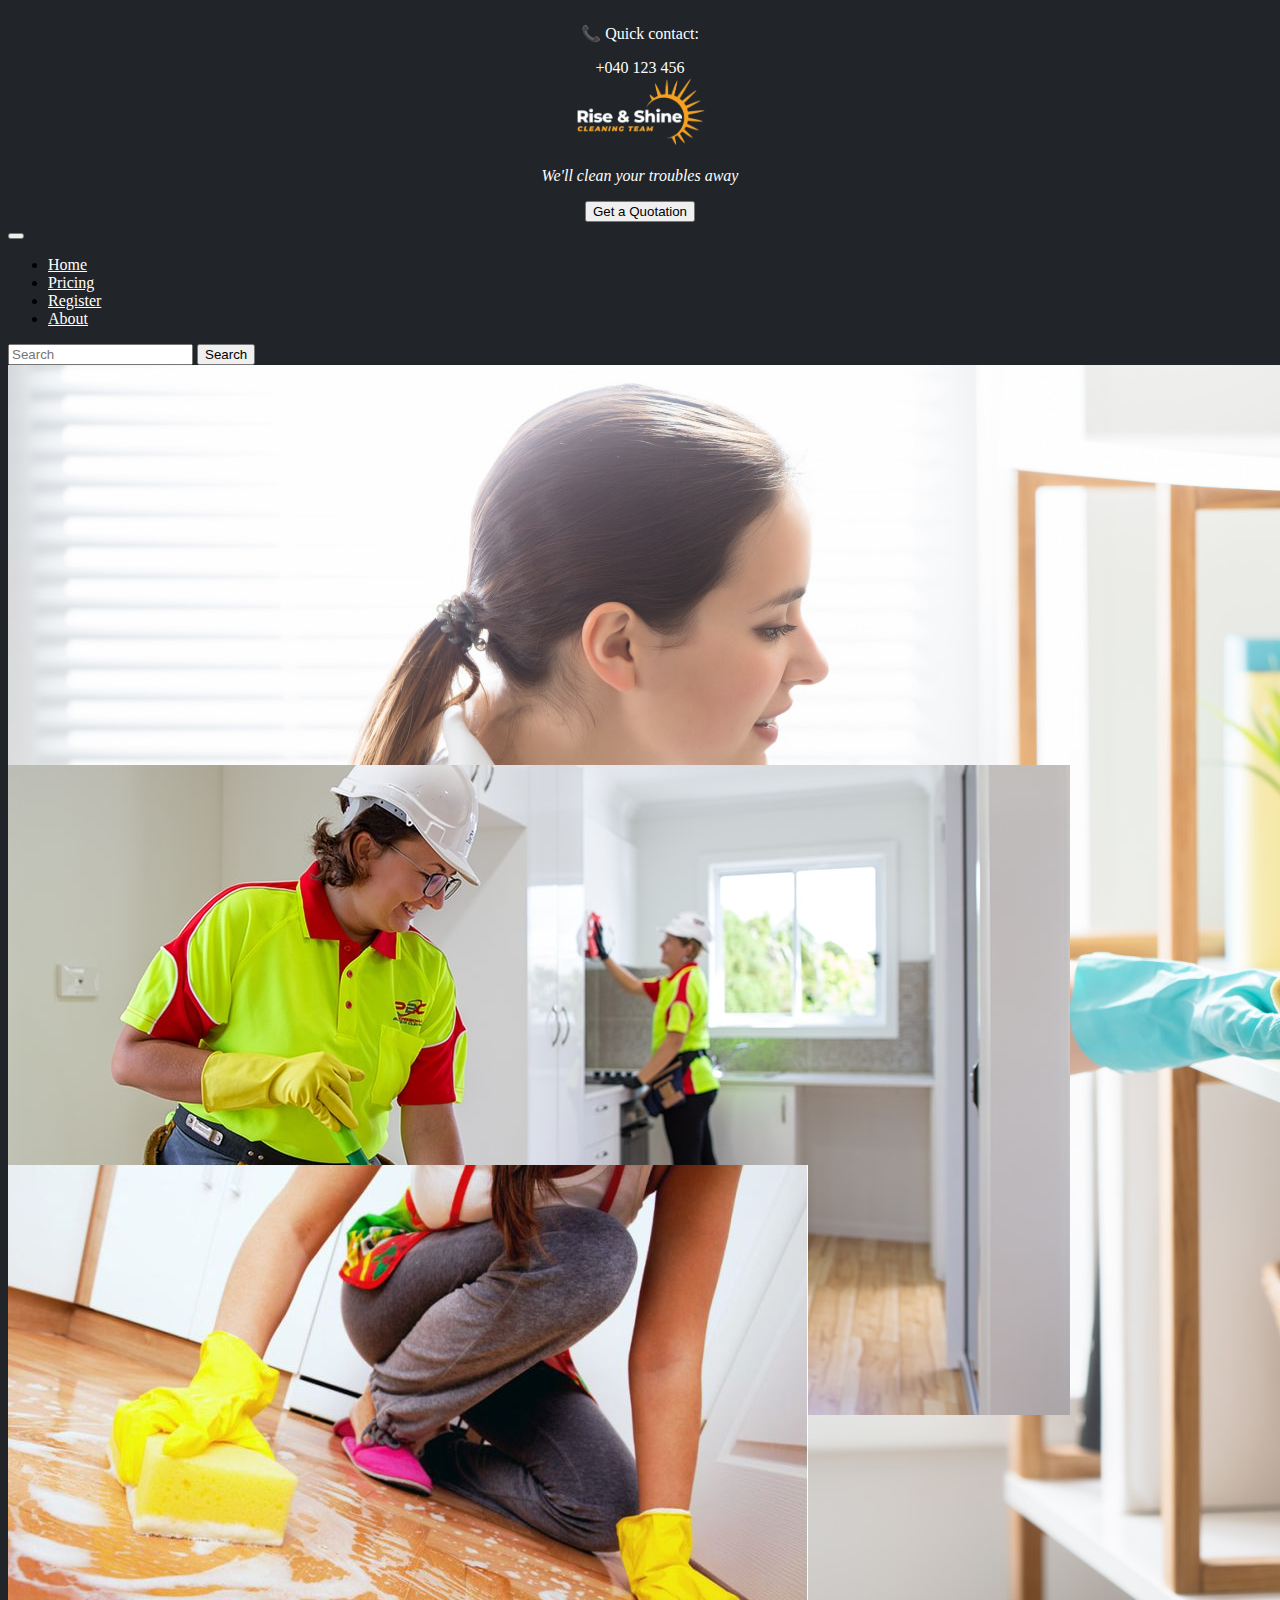
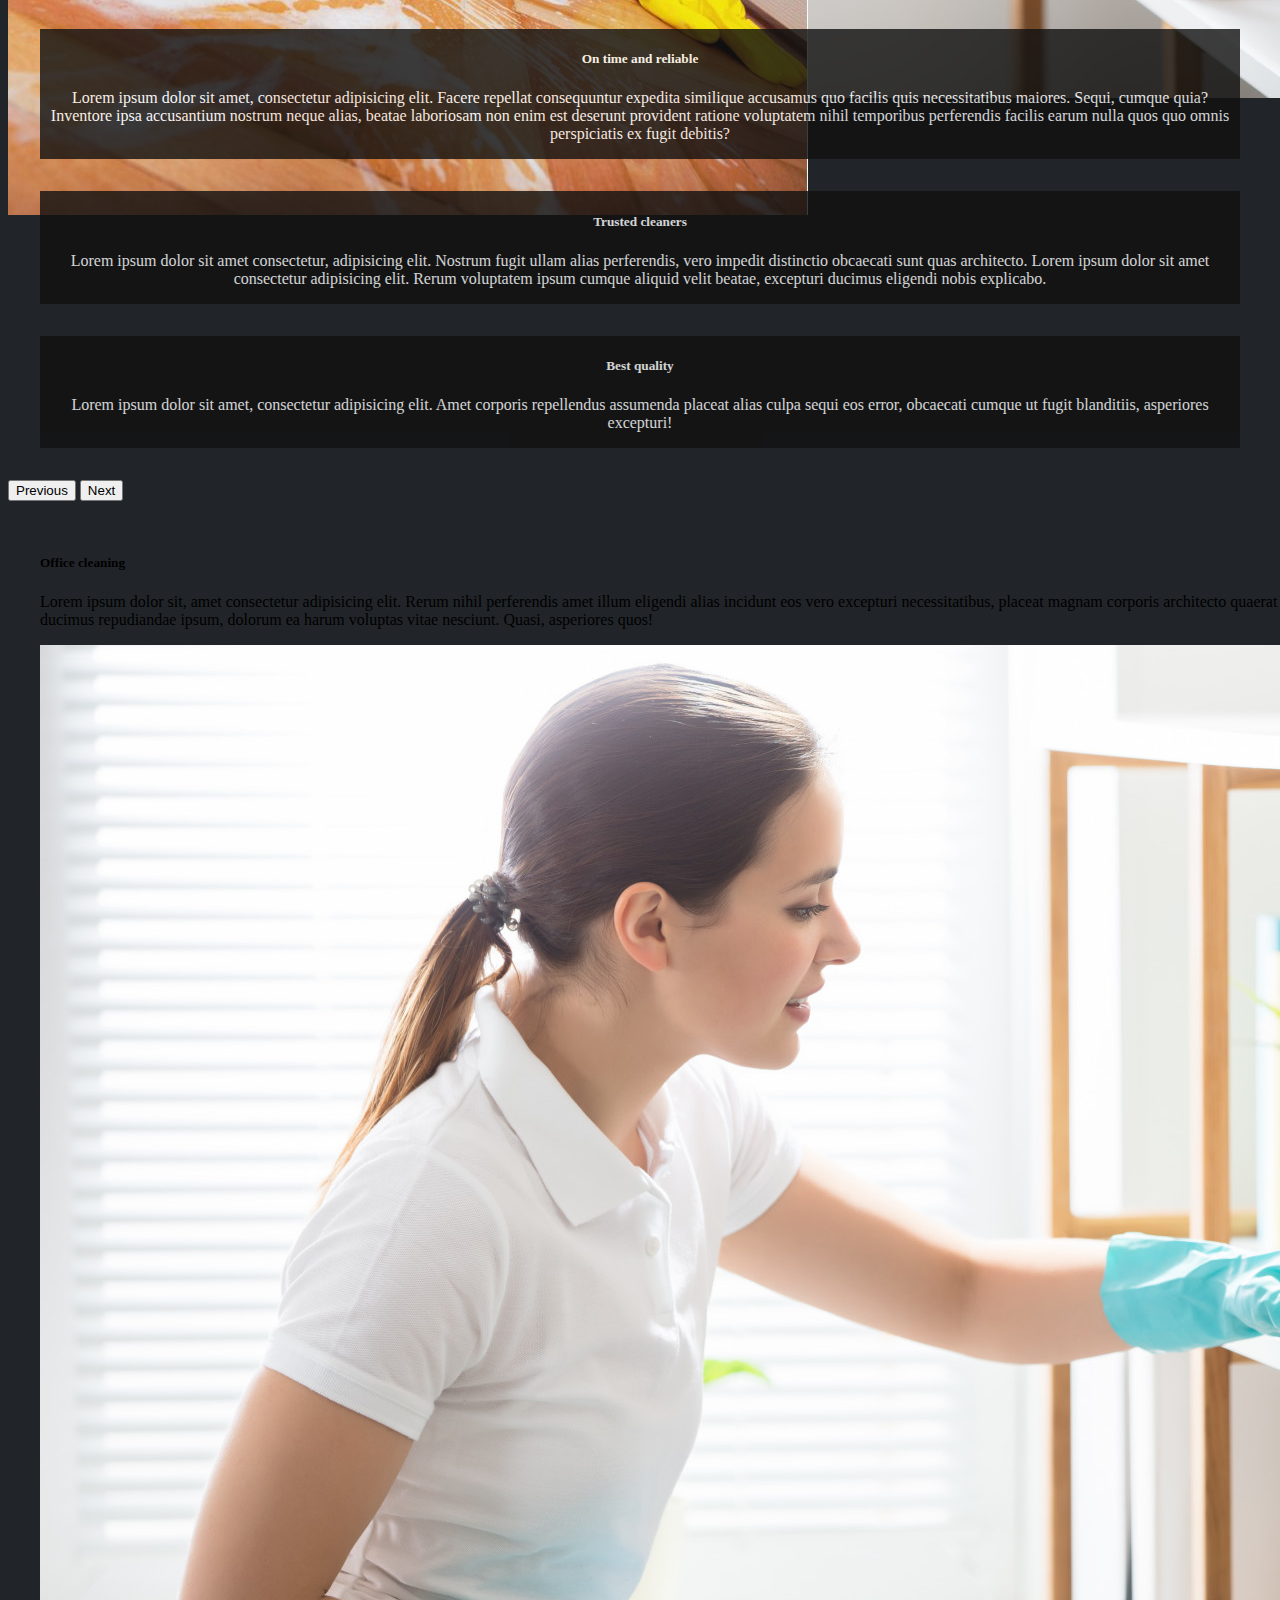
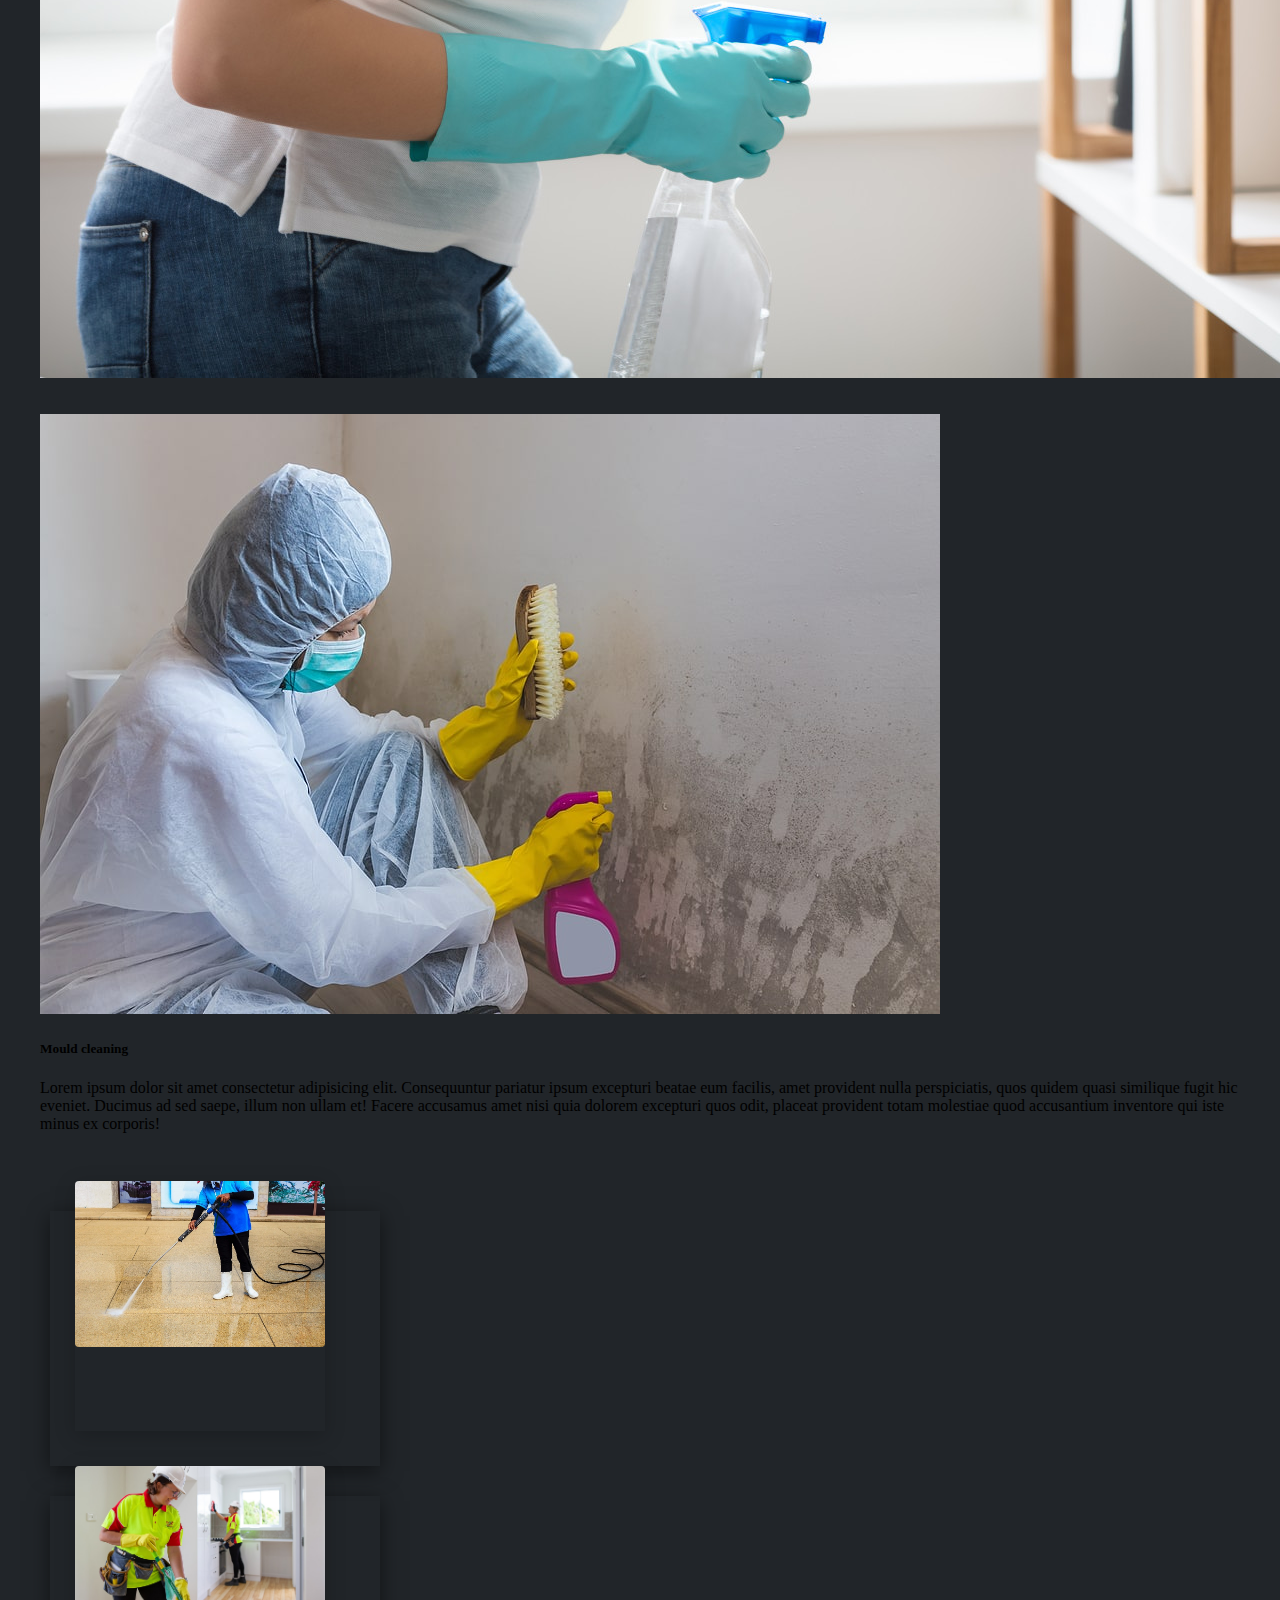
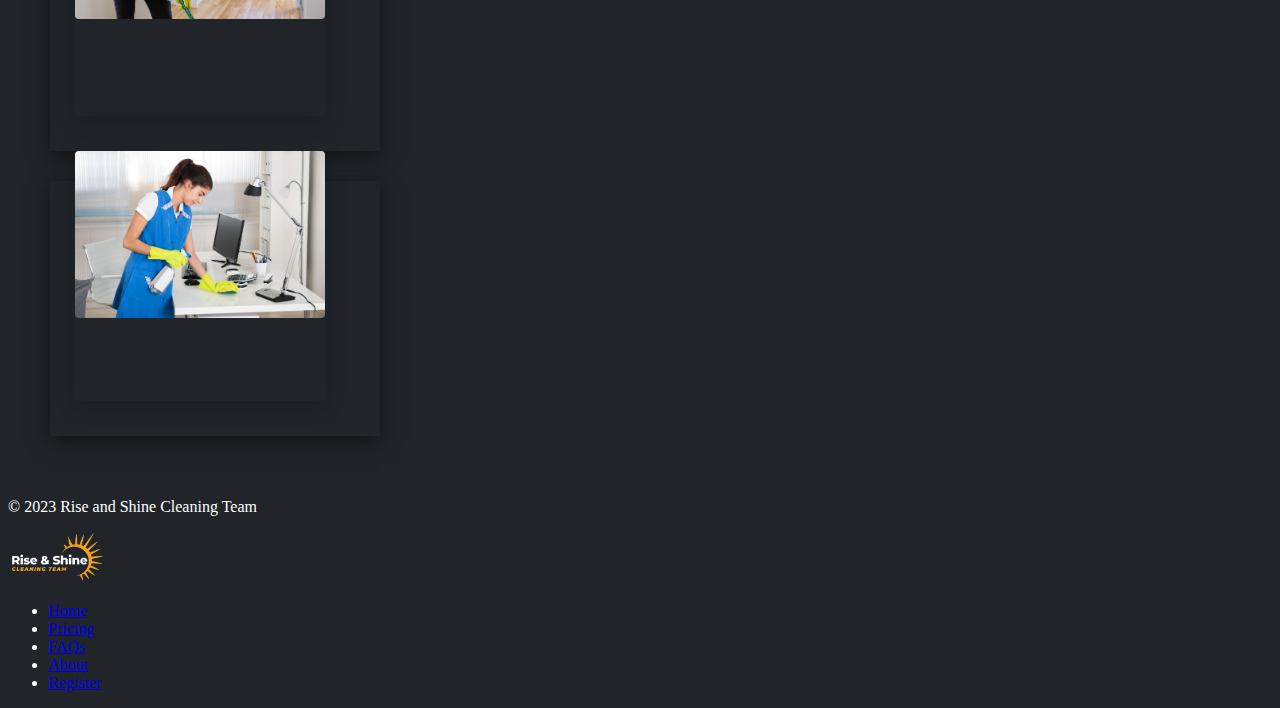
<file: index.html>
<!DOCTYPE html>
<html lang="en">
  <head>
    <meta charset="UTF-8" />
    <meta name="viewport" content="width=device-width, initial-scale=1.0" />
    <link
      href="https://cdn.jsdelivr.net/npm/bootstrap@5.0.2/dist/css/bootstrap.min.css"
      rel="stylesheet"
      integrity="sha384-EVSTQN3/azprG1Anm3QDgpJLIm9Nao0Yz1ztcQTwFspd3yD65VohhpuuCOmLASjC"
      crossorigin="anonymous"
    />
    <link rel="stylesheet" href="CSS/styles.css" />
    <title>Rise and Shine</title>
    <link rel="shortcut icon" href="favicon.ico" type="image/x-icon" />
  </head>
  <body>
    <!-- Ads -->
    <div class="container ads">
      <div class="row">
        <div class="col-4 qcontact">
          <p>📞 Quick contact:</p>
          <p>+040 123 456</p>
        </div>
        <div class="col-4 logobox">
          <a href="index.html"
            ><img
              src="brand-logo.png"
              alt="Logo"
              height="80"
              class="d-inline-block align-text-top logo"
          /></a>
          <p class="saying">We'll clean your troubles away</p>
        </div>
        <div class="col-4 qbutton">
          <a href="quotation.html"
            ><button type="button" class="btn btn-warning">
              Get a Quotation
            </button></a
          >
        </div>
      </div>
    </div>

    <!-- navigation -->
    <header>
      <nav class="navbar navbar-expand-lg bg-body-tertiary">
        <div class="container-fluid">
          <button
            class="navbar-toggler"
            type="button"
            data-bs-toggle="collapse"
            data-bs-target="#navbarNav"
          >
            <span class="navbar-toggler-icon"></span>
          </button>
          <div class="collapse navbar-collapse nbutton" id="navbarNav">
            <ul class="navbar-nav">
              <li class="nav-item">
                <a class="nav-link" href="index.html" style="color: #fff"
                  >Home</a
                >
              </li>
              <li class="nav-item">
                <a class="nav-link" href="pricing.html" style="color: #fff"
                  >Pricing</a
                >
              </li>
              <li class="nav-item">
                <a class="nav-link" href="register.html" style="color: #fff"
                  >Register</a
                >
              </li>
              <li class="nav-item">
                <a class="nav-link" href="about.html" style="color: #fff"
                  >About</a
                >
              </li>
            </ul>
          </div>
          <form class="d-flex" role="search">
            <input
              class="form-control me-2"
              type="search"
              placeholder="Search"
            />
            <button class="btn btn-outline-warning" type="submit">
              Search
            </button>
          </form>
        </div>
      </nav>
    </header>

    <main>
      <!-- carousel -->
      <div
        id="carouselExampleInterval"
        class="carousel slide"
        data-bs-ride="carousel"
      >
        <div class="carousel-inner">
          <div class="carousel-item active carImg" data-bs-interval="10000">
            <img
              src="Cleaning images/house-cleaning-services.jpg"
              class="d-block w-100"
              alt="..."
            />
          </div>
          <div class="carousel-item carImg" data-bs-interval="2000">
            <img
              src="Cleaning images/builder-cleaning.jpg"
              class="d-block w-100"
              alt="..."
            />
          </div>
          <div class="carousel-item carImg">
            <img
              src="Cleaning images/deep-cleaning.jpg"
              class="d-block w-100"
              alt="..."
            />
          </div>
          <!-- Cards -->
          <div class="row cParent">
            <div class="col-lg-4 col-md-12 showcaseCard">
              <div class="card fcard">
                <div class="card-body cardBody">
                  <h5 class="card-title">On time and reliable</h5>
                  <p class="card-text">
                    Lorem ipsum dolor sit amet, consectetur adipisicing elit.
                    Facere repellat consequuntur expedita similique accusamus
                    quo facilis quis necessitatibus maiores. Sequi, cumque quia?
                    Inventore ipsa accusantium nostrum neque alias, beatae
                    laboriosam non enim est deserunt provident ratione
                    voluptatem nihil temporibus perferendis facilis earum nulla
                    quos quo omnis perspiciatis ex fugit debitis?
                  </p>
                  <!-- <a href="#" class="btn btn-primary">Go somewhere</a> -->
                </div>
              </div>
            </div>
            <div class="col-lg-4 col-md-12 showcaseCard">
              <div class="card fcard">
                <div class="card-body cardBody">
                  <h5 class="card-title">Trusted cleaners</h5>
                  <p class="card-text">
                    Lorem ipsum dolor sit amet consectetur, adipisicing elit.
                    Nostrum fugit ullam alias perferendis, vero impedit
                    distinctio obcaecati sunt quas architecto. Lorem ipsum dolor
                    sit amet consectetur adipisicing elit. Rerum voluptatem
                    ipsum cumque aliquid velit beatae, excepturi ducimus
                    eligendi nobis explicabo.
                  </p>
                  <!-- <a href="#" class="btn btn-primary">Go somewhere</a> -->
                </div>
              </div>
            </div>
            <div class="col-lg-4 col-md-12 showcaseCard">
              <div class="card fcard">
                <div class="card-body cardBody">
                  <h5 class="card-title">Best quality</h5>
                  <p class="card-text">
                    Lorem ipsum dolor sit amet, consectetur adipisicing elit.
                    Amet corporis repellendus assumenda placeat alias culpa
                    sequi eos error, obcaecati cumque ut fugit blanditiis,
                    asperiores excepturi!
                  </p>
                  <!-- <a href="#" class="btn btn-primary">Go somewhere</a> -->
                </div>
              </div>
            </div>
          </div>
        </div>
        <button
          class="carousel-control-prev"
          type="button"
          data-bs-target="#carouselExampleInterval"
          data-bs-slide="prev"
        >
          <span class="carousel-control-prev-icon"></span>
          <span class="visually-hidden">Previous</span>
        </button>
        <button
          class="carousel-control-next"
          type="button"
          data-bs-target="#carouselExampleInterval"
          data-bs-slide="next"
        >
          <span class="carousel-control-next-icon"></span>
          <span class="visually-hidden">Next</span>
        </button>
      </div>

      <!-- Cards -->

      <div class="row pCardParent2">
        <div class="col-12">
          <div class="card mb-3">
            <div class="row g-0">
              <div class="col-md-8">
                <div class="card-body">
                  <h5 class="card-title">Office cleaning</h5>
                  <p class="card-text">
                    Lorem ipsum dolor sit, amet consectetur adipisicing elit.
                    Rerum nihil perferendis amet illum eligendi alias incidunt
                    eos vero excepturi necessitatibus, placeat magnam corporis
                    architecto quaerat laudantium commodi quis! Sapiente
                    incidunt, esse adipisci odit obcaecati reiciendis dolore
                    perferendis dignissimos ducimus repudiandae ipsum, dolorum
                    ea harum voluptas vitae nesciunt. Quasi, asperiores quos!
                  </p>
                </div>
              </div>
              <div class="col-md-4">
                <img
                  src="Cleaning images/house-cleaning-services.jpg"
                  class="img-fluid rounded-start"
                  alt="..."
                />
              </div>
            </div>
          </div>
        </div>
      </div>
      <div class="row pCardParent2">
        <div class="col-12">
          <div class="card mb-3">
            <div class="row g-0">
              <div class="col-md-4">
                <img
                  src="Cleaning images/mold-cleaning.jpg"
                  class="img-fluid rounded-start"
                  alt="..."
                />
              </div>
              <div class="col-md-8">
                <div class="card-body">
                  <h5 class="card-title">Mould cleaning</h5>
                  <p class="card-text">
                    Lorem ipsum dolor sit amet consectetur adipisicing elit.
                    Consequuntur pariatur ipsum excepturi beatae eum facilis,
                    amet provident nulla perspiciatis, quos quidem quasi
                    similique fugit hic eveniet. Ducimus ad sed saepe, illum non
                    ullam et! Facere accusamus amet nisi quia dolorem excepturi
                    quos odit, placeat provident totam molestiae quod
                    accusantium inventore qui iste minus ex corporis!
                  </p>
                </div>
              </div>
            </div>
          </div>
        </div>
      </div>

      <div class="row pCardParent">
        <div
          class="container d-flex align-items-center justify-content-center position-relative flex-wrap"
        >
          <div class="card d-flex position-relative flex-column">
            <div class="imgContainer">
              <a href="pricing.html">
                <img src="Cleaning images/steam-cleaning.jpg" />
              </a>
            </div>
            <div class="content">
              <h2>Steam cleaning</h2>
              <p>
                Lorem ipsum dolor sit amet, consectetur adipiscing elit.
                Suspendisse eget velit tristique, sollicitudin leo viverra,
                suscipit neque. Aliquam ut facilisis urna, in pretium nibh.
                Morbi in leo in eros commodo volutpat ac sed dolor.
              </p>
            </div>
          </div>
          <div class="card d-flex position-relative flex-column">
            <div class="imgContainer">
              <a href="pricing.html"
                ><img src="Cleaning images/builder-cleaning.jpg"
              /></a>
            </div>
            <div class="content">
              <h2>Builder cleaning</h2>
              <p>
                Lorem ipsum dolor sit amet, consectetur adipiscing elit.
                Suspendisse eget velit tristique, sollicitudin leo viverra,
                suscipit neque. Aliquam ut facilisis urna, in pretium nibh.
                Morbi in leo in eros commodo volutpat ac sed dolor.
              </p>
            </div>
          </div>
          <div class="card d-flex position-relative flex-column">
            <div class="imgContainer">
              <a href="pricing.html"
                ><img src="Cleaning images/office-cleaning.jpg"
              /></a>
            </div>
            <div class="content">
              <h2>Office cleaning</h2>
              <p>
                Lorem ipsum dolor sit amet, consectetur adipiscing elit.
                Suspendisse eget velit tristique, sollicitudin leo viverra,
                suscipit neque. Aliquam ut facilisis urna, in pretium nibh.
                Morbi in leo in eros commodo volutpat ac sed dolor.
              </p>
            </div>
          </div>
        </div>
      </div>
    </main>

    <!-- FOOTER -->
    <div class="container">
      <footer
        class="d-flex flex-wrap justify-content-between align-items-center py-3 my-4 border-top"
      >
        <p class="col-md-4 mb-0 text-muted">
          &copy; 2023 Rise and Shine Cleaning Team
        </p>

        <a
          href="/"
          class="col-md-4 d-flex align-items-center justify-content-center mb-3 mb-md-0 me-md-auto link-dark text-decoration-none"
        >
          <img src="brand-logo.png" alt="logo" height="50px" />
        </a>

        <ul class="nav col-md-4 justify-content-end">
          <li class="nav-item">
            <a href="index.html" class="nav-link px-2 text-muted">Home</a>
          </li>
          <li class="nav-item">
            <a href="pricing.html" class="nav-link px-2 text-muted">Pricing</a>
          </li>
          <li class="nav-item">
            <a href="#" class="nav-link px-2 text-muted">FAQs</a>
          </li>
          <li class="nav-item">
            <a href="about.html" class="nav-link px-2 text-muted">About</a>
          </li>
          <li class="nav-item">
            <a href="register.html" class="nav-link px-2 text-muted"
              >Register</a
            >
          </li>
        </ul>
      </footer>
    </div>

    <!-- script -->
    <script
      src="https://cdn.jsdelivr.net/npm/bootstrap@5.0.2/dist/js/bootstrap.bundle.min.js"
      integrity="sha384-MrcW6ZMFYlzcLA8Nl+NtUVF0sA7MsXsP1UyJoMp4YLEuNSfAP+JcXn/tWtIaxVXM"
      crossorigin="anonymous"
    ></script>
  </body>
</html>
</file>
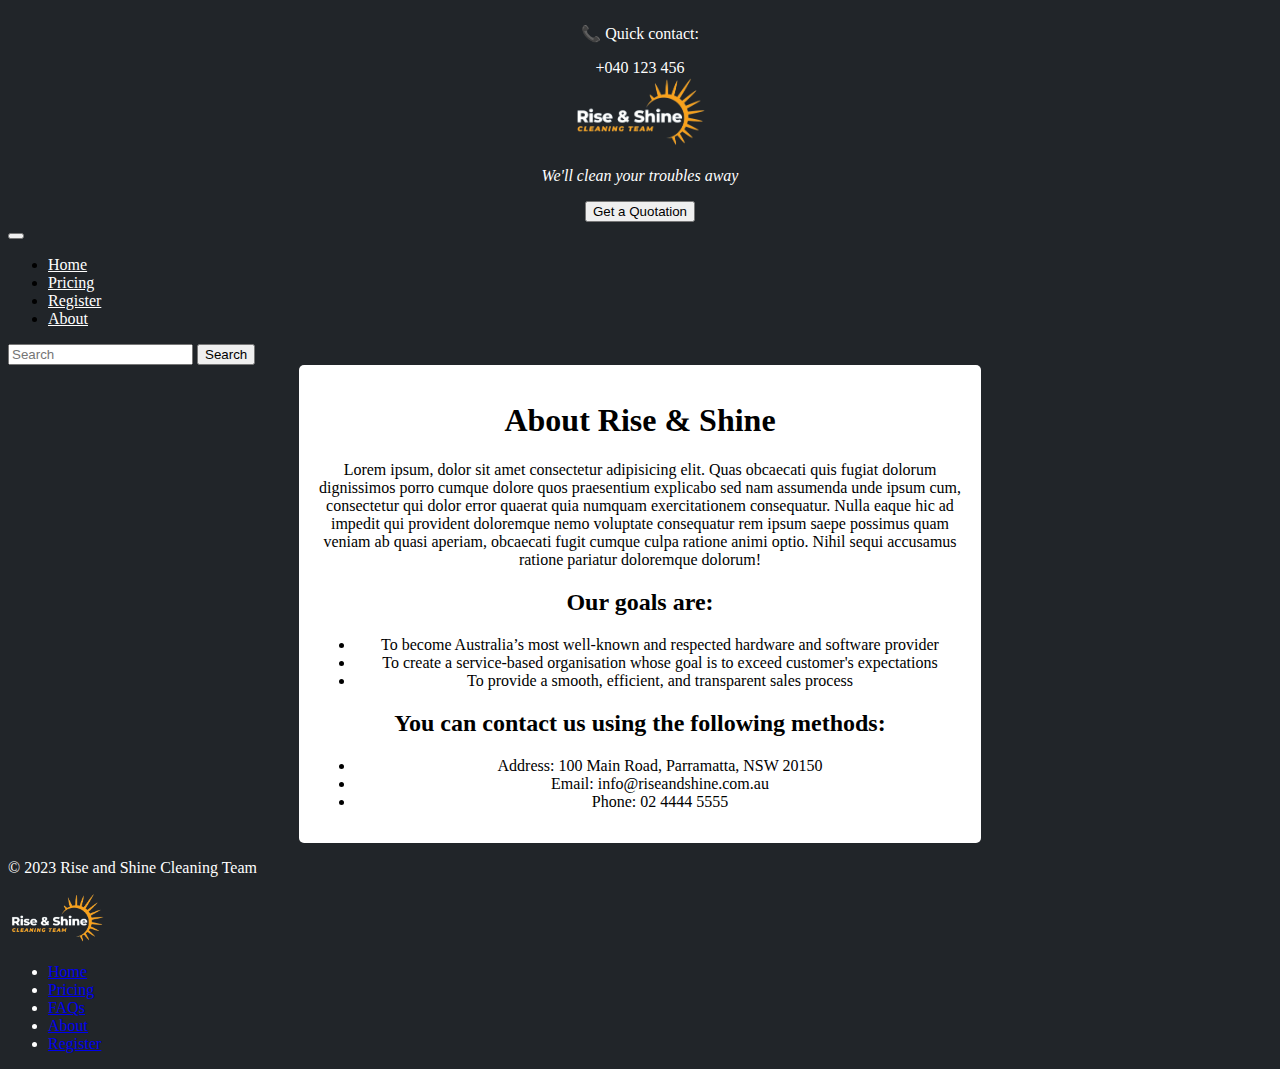
<file: about.html>
<!DOCTYPE html>
<html lang="en">
  <head>
    <meta charset="UTF-8" />
    <meta http-equiv="X-UA-Compatible" content="IE=edge" />
    <meta name="viewport" content="width=device-width, initial-scale=1.0" />
    <link
      href="https://cdn.jsdelivr.net/npm/bootstrap@5.0.2/dist/css/bootstrap.min.css"
      rel="stylesheet"
      integrity="sha384-EVSTQN3/azprG1Anm3QDgpJLIm9Nao0Yz1ztcQTwFspd3yD65VohhpuuCOmLASjC"
      crossorigin="anonymous"
    />
    <link rel="stylesheet" href="CSS/styles.css" />
    <title>Rise and Shine</title>
    <link rel="shortcut icon" href="favicon.ico" type="image/x-icon" />
  </head>
  <body>
    <!-- Ads -->
    <div class="container ads">
      <div class="row">
        <div class="col-4 qcontact">
          <p>📞 Quick contact:</p>
          <p>+040 123 456</p>
        </div>
        <div class="col-4 logobox">
          <a href="index.html"
            ><img
              src="brand-logo.png"
              alt="Logo"
              height="80"
              class="d-inline-block align-text-top logo"
          /></a>
          <p class="saying">We'll clean your troubles away</p>
        </div>
        <div class="col-4 qbutton">
          <button type="button" class="btn btn-warning">Get a Quotation</button>
        </div>
      </div>
    </div>

    <!-- navigation -->
    <header>
      <nav class="navbar navbar-expand-lg bg-body-tertiary">
        <div class="container-fluid">
          <button
            class="navbar-toggler"
            type="button"
            data-bs-toggle="collapse"
            data-bs-target="#navbarNav"
          >
            <span class="navbar-toggler-icon"></span>
          </button>
          <div class="collapse navbar-collapse nbutton" id="navbarNav">
            <ul class="navbar-nav">
              <li class="nav-item">
                <a class="nav-link" href="index.html" style="color: #fff"
                  >Home</a
                >
              </li>
              <li class="nav-item">
                <a class="nav-link" href="pricing.html" style="color: #fff"
                  >Pricing</a
                >
              </li>
              <li class="nav-item">
                <a class="nav-link" href="register.html" style="color: #fff"
                  >Register</a
                >
              </li>
              <li class="nav-item">
                <a class="nav-link" href="about.html" style="color: #fff"
                  >About</a
                >
              </li>
            </ul>
          </div>
          <form class="d-flex" role="search">
            <input
              class="form-control me-2"
              type="search"
              placeholder="Search"
            />
            <button class="btn btn-outline-warning" type="submit">
              Search
            </button>
          </form>
        </div>
      </nav>
    </header>

    <!-- About info -->
    <main class="ppform">
      <div class="pform">
        <h1>About Rise & Shine</h1>
        <p>
          Lorem ipsum, dolor sit amet consectetur adipisicing elit. Quas
          obcaecati quis fugiat dolorum dignissimos porro cumque dolore quos
          praesentium explicabo sed nam assumenda unde ipsum cum, consectetur
          qui dolor error quaerat quia numquam exercitationem consequatur. Nulla
          eaque hic ad impedit qui provident doloremque nemo voluptate
          consequatur rem ipsum saepe possimus quam veniam ab quasi aperiam,
          obcaecati fugit cumque culpa ratione animi optio. Nihil sequi
          accusamus ratione pariatur doloremque dolorum!
        </p>
        <h2>Our goals are:</h2>
        <ul>
          <li>
            To become Australia’s most well-known and respected hardware and
            software provider
          </li>
          <li>
            To create a service-based organisation whose goal is to exceed
            customer's expectations
          </li>
          <li>To provide a smooth, efficient, and transparent sales process</li>
        </ul>
        <h2>You can contact us using the following methods:</h2>
        <ul>
          <li>Address: 100 Main Road, Parramatta, NSW 20150</li>
          <li>Email: info@riseandshine.com.au</li>
          <li>Phone: 02 4444 5555</li>
        </ul>
      </div>
    </main>

    <!-- FOOTER -->
    <div class="container">
      <footer
        class="d-flex flex-wrap justify-content-between align-items-center py-3 my-4 border-top"
      >
        <p class="col-md-4 mb-0 text-muted">
          &copy; 2023 Rise and Shine Cleaning Team
        </p>

        <a
          href="/"
          class="col-md-4 d-flex align-items-center justify-content-center mb-3 mb-md-0 me-md-auto link-dark text-decoration-none"
        >
          <img src="brand-logo.png" alt="logo" height="50px" />
        </a>

        <ul class="nav col-md-4 justify-content-end">
          <li class="nav-item">
            <a href="index.html" class="nav-link px-2 text-muted">Home</a>
          </li>
          <li class="nav-item">
            <a href="pricing.html" class="nav-link px-2 text-muted">Pricing</a>
          </li>
          <li class="nav-item">
            <a href="#" class="nav-link px-2 text-muted">FAQs</a>
          </li>
          <li class="nav-item">
            <a href="about.html" class="nav-link px-2 text-muted">About</a>
          </li>
          <li class="nav-item">
            <a href="register.html" class="nav-link px-2 text-muted"
              >Register</a
            >
          </li>
        </ul>
      </footer>
    </div>

    <!-- script -->
    <script
      src="https://cdn.jsdelivr.net/npm/bootstrap@5.0.2/dist/js/bootstrap.bundle.min.js"
      integrity="sha384-MrcW6ZMFYlzcLA8Nl+NtUVF0sA7MsXsP1UyJoMp4YLEuNSfAP+JcXn/tWtIaxVXM"
      crossorigin="anonymous"
    ></script>
  </body>
</html>
</file>
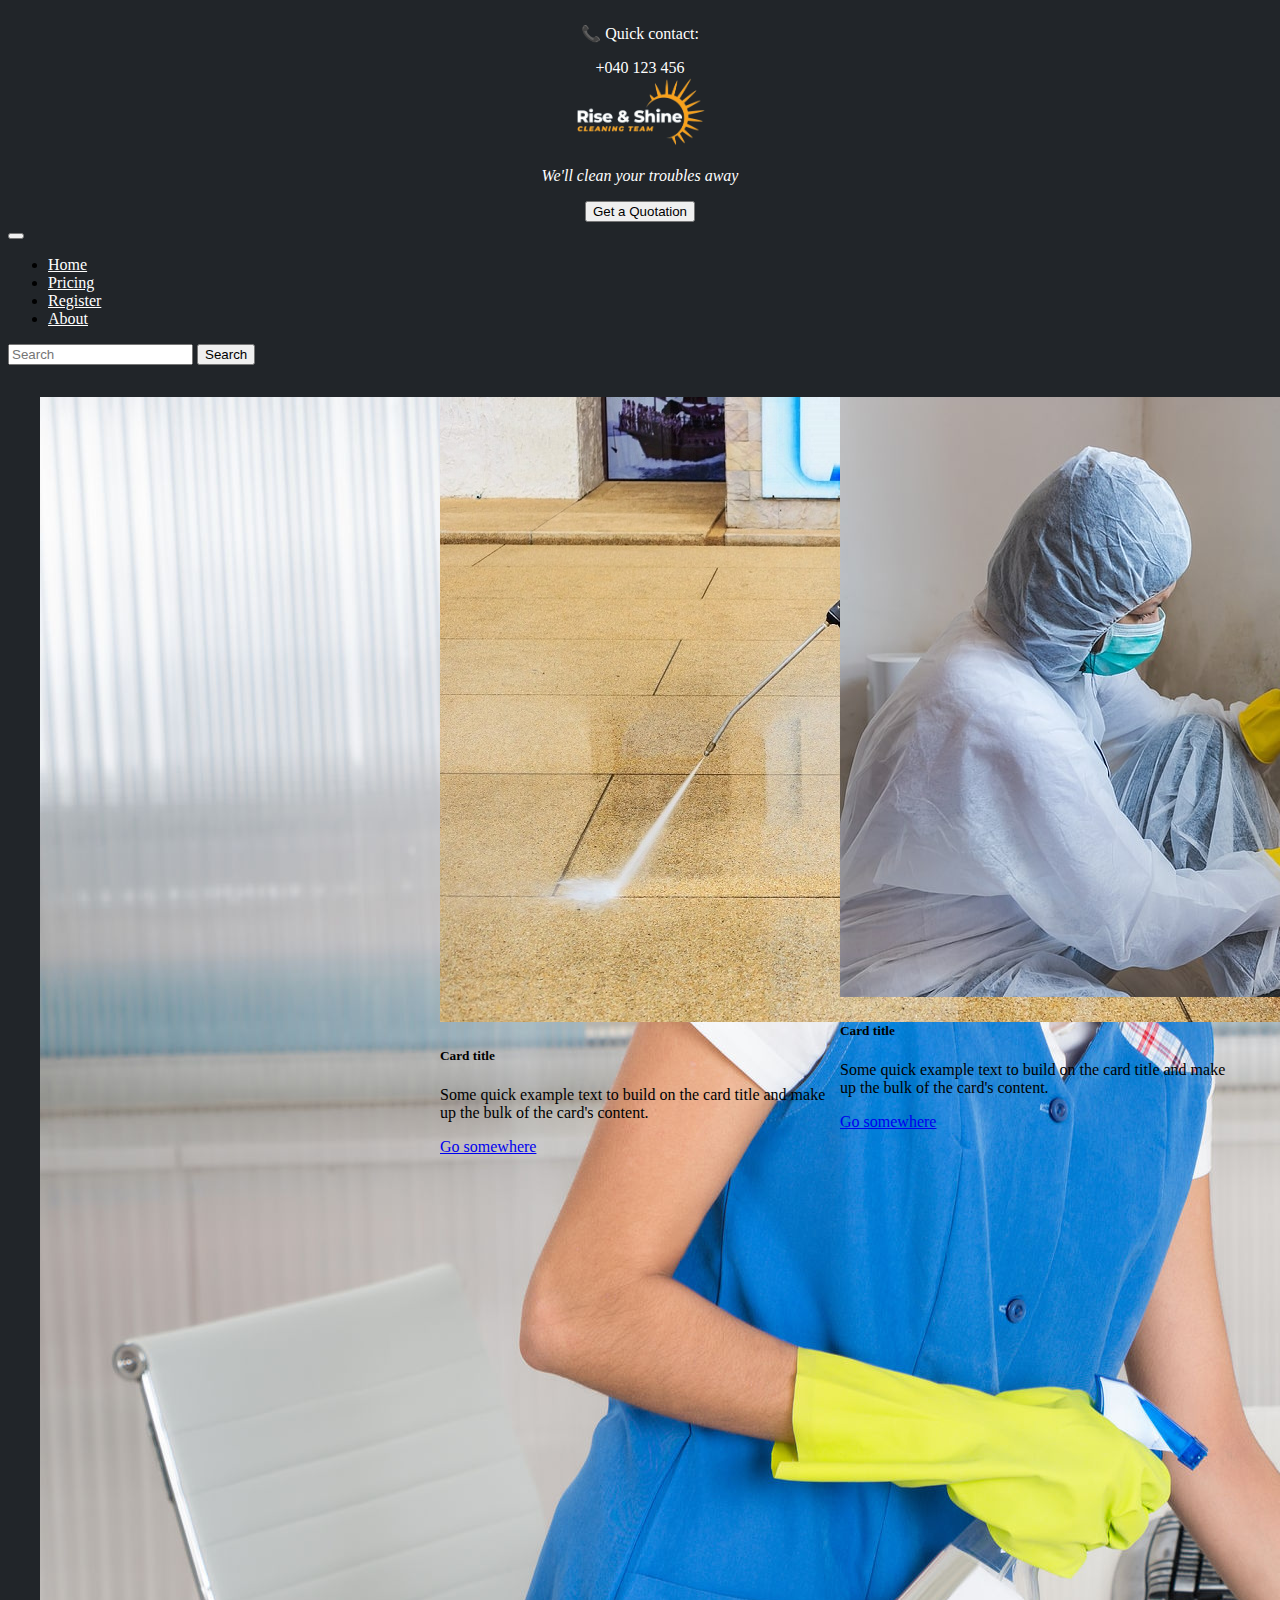
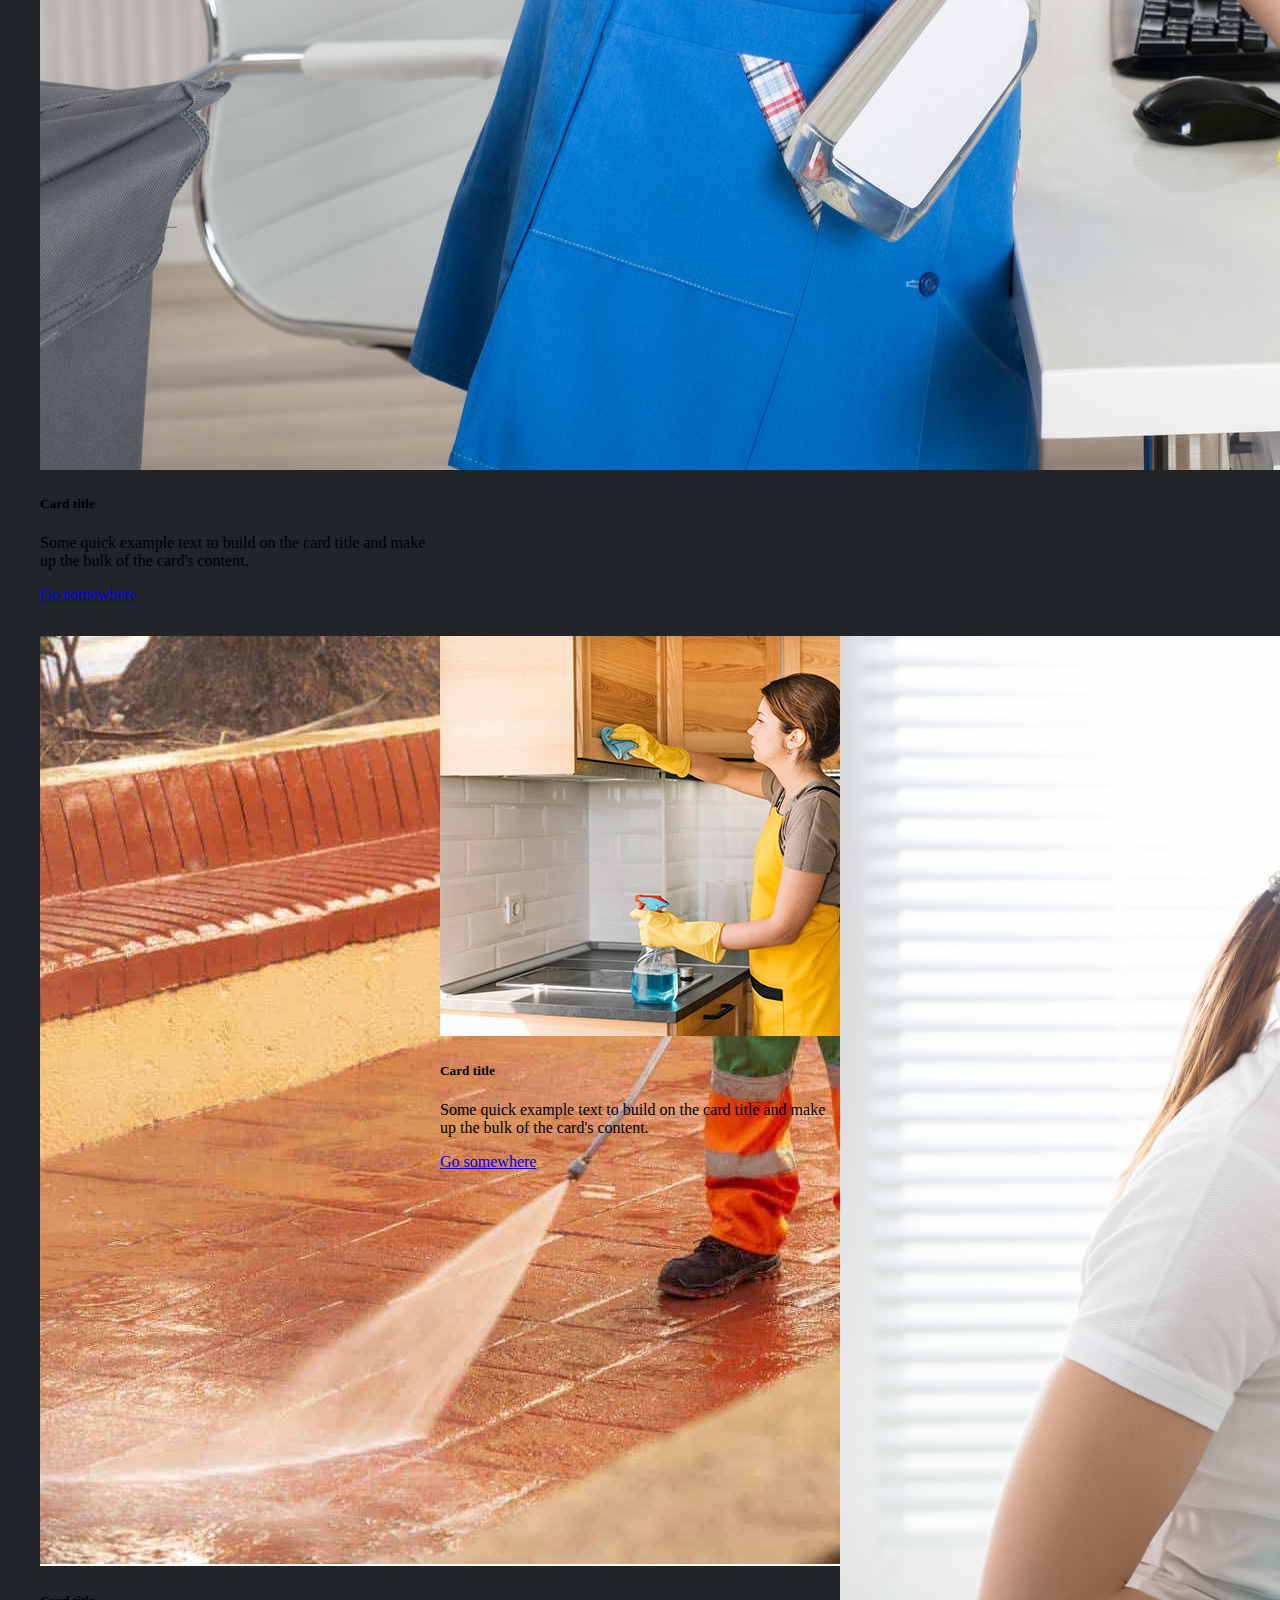
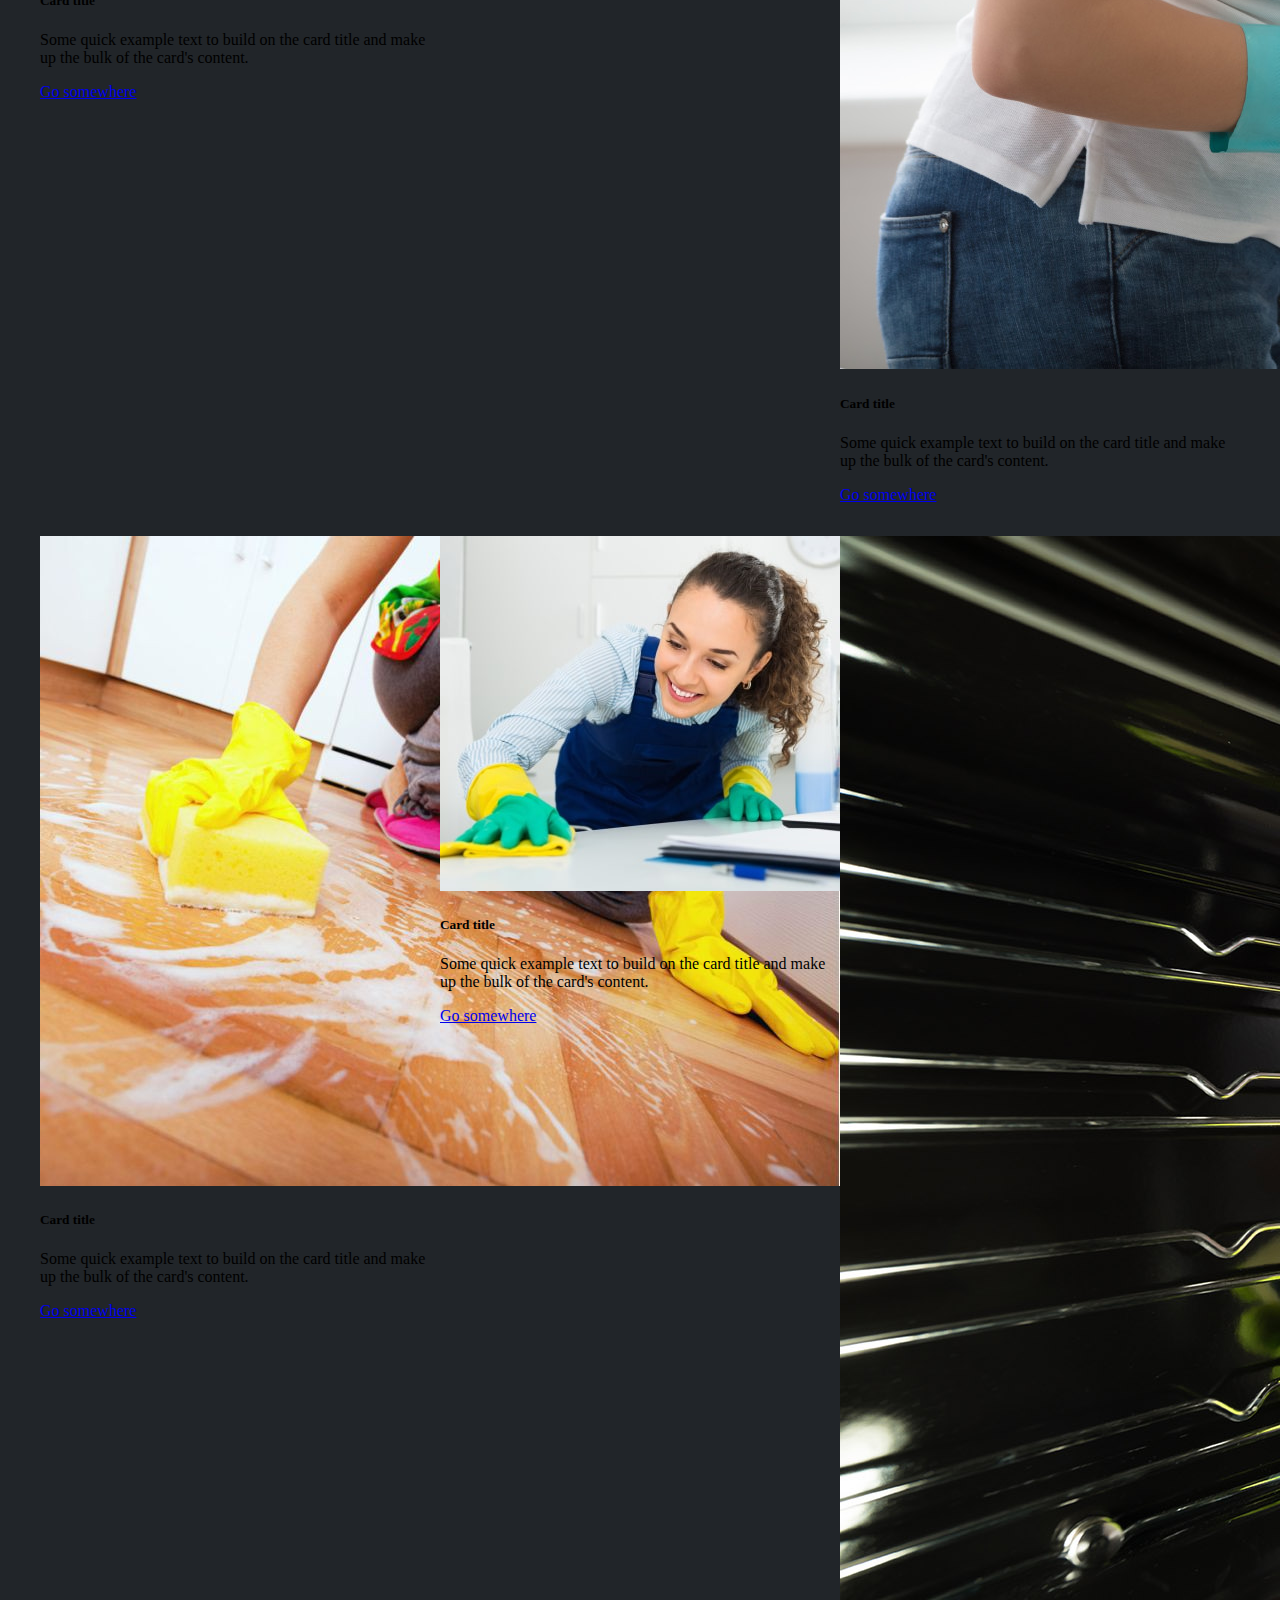
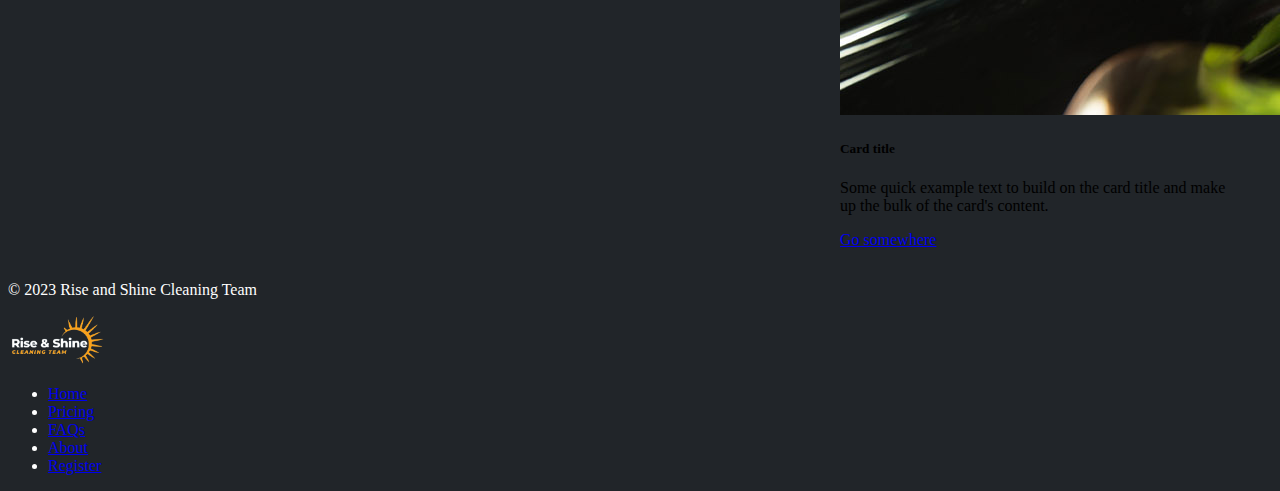
<file: pricing.html>
<!DOCTYPE html>
<html lang="en">
  <head>
    <meta charset="UTF-8" />
    <meta http-equiv="X-UA-Compatible" content="IE=edge" />
    <meta name="viewport" content="width=device-width, initial-scale=1.0" />
    <link
      href="https://cdn.jsdelivr.net/npm/bootstrap@5.0.2/dist/css/bootstrap.min.css"
      rel="stylesheet"
      integrity="sha384-EVSTQN3/azprG1Anm3QDgpJLIm9Nao0Yz1ztcQTwFspd3yD65VohhpuuCOmLASjC"
      crossorigin="anonymous"
    />
    <link rel="stylesheet" href="CSS/styles.css" />
    <title>Rise and Shine</title>
    <link rel="shortcut icon" href="favicon.ico" type="image/x-icon" />
  </head>
  <body>
    <!-- Ads -->
    <div class="container ads">
      <div class="row">
        <div class="col-4 qcontact">
          <p>📞 Quick contact:</p>
          <p>+040 123 456</p>
        </div>
        <div class="col-4 logobox">
          <a href="index.html"
            ><img
              src="brand-logo.png"
              alt="Logo"
              height="80"
              class="d-inline-block align-text-top logo"
          /></a>
          <p class="saying">We'll clean your troubles away</p>
        </div>
        <div class="col-4 qbutton">
          <button type="button" class="btn btn-warning">Get a Quotation</button>
        </div>
      </div>
    </div>

    <!-- navigation -->
    <header>
      <nav class="navbar navbar-expand-lg bg-body-tertiary">
        <div class="container-fluid">
          <button
            class="navbar-toggler"
            type="button"
            data-bs-toggle="collapse"
            data-bs-target="#navbarNav"
            aria-controls="navbarNav"
            aria-label="Toggle navigation"
          >
            <span class="navbar-toggler-icon"></span>
          </button>
          <div class="collapse navbar-collapse nbutton" id="navbarNav">
            <ul class="navbar-nav">
              <li class="nav-item">
                <a class="nav-link" href="index.html" style="color: #fff"
                  >Home</a
                >
              </li>
              <li class="nav-item">
                <a class="nav-link" href="pricing.html" style="color: #fff"
                  >Pricing</a
                >
              </li>
              <li class="nav-item">
                <a class="nav-link" href="register.html" style="color: #fff"
                  >Register</a
                >
              </li>
              <li class="nav-item">
                <a class="nav-link" href="about.html" style="color: #fff"
                  >About</a
                >
              </li>
            </ul>
          </div>
          <form class="d-flex" role="search">
            <input
              class="form-control me-2"
              type="search"
              placeholder="Search"
              aria-label="Search"
            />
            <button class="btn btn-outline-warning" type="submit">
              Search
            </button>
          </form>
        </div>
      </nav>
    </header>

    <!-- Cards -->
    <main>
      <div class="row pCardParent2">
        <div class="col-lg-4 col-md-6 col-sm-12 pCards">
          <div class="card" style="width: 25rem">
            <div class="ratio-1x1 overflow-hidden">
              <img
                src="Cleaning images/office-cleaning.jpg"
                class="card-img-top img-cover cImage"
                alt="service"
              />
            </div>
            <div class="card-body">
              <h5 class="card-title">Card title</h5>
              <p class="card-text">
                Some quick example text to build on the card title and make up
                the bulk of the card's content.
              </p>
              <a href="service detail.html" class="btn btn-primary"
                >Go somewhere</a
              >
            </div>
          </div>
        </div>
        <div class="col-lg-4 col-md-6 col-sm-12 pCards">
          <div class="card" style="width: 25rem">
            <div class="overflow-hidden">
              <img
                src="Cleaning images/steam-cleaning.jpg"
                class="card-img-top img-cover"
                alt="service"
              />
            </div>
            <div class="card-body">
              <h5 class="card-title">Card title</h5>
              <p class="card-text">
                Some quick example text to build on the card title and make up
                the bulk of the card's content.
              </p>
              <a href="service detail.html" class="btn btn-primary"
                >Go somewhere</a
              >
            </div>
          </div>
        </div>
        <div class="col-lg-4 col-md-6 col-sm-12 pCards">
          <div class="card" style="width: 25rem">
            <div class="ratio-1x1 overflow-hidden">
              <img
                src="Cleaning images/mold-cleaning.jpg"
                class="card-img-top img-cover"
                alt="service"
              />
            </div>
            <div class="card-body">
              <h5 class="card-title">Card title</h5>
              <p class="card-text">
                Some quick example text to build on the card title and make up
                the bulk of the card's content.
              </p>
              <a href="service detail.html" class="btn btn-primary"
                >Go somewhere</a
              >
            </div>
          </div>
        </div>
      </div>
      <div class="row pCardParent2">
        <div class="col-lg-4 col-md-6 col-sm-12 pCards">
          <div class="card" style="width: 25rem">
            <div class="ratio-1x1 overflow-hidden">
              <img
                src="Cleaning images/strata-cleaning.jpg"
                class="card-img-top img-cover cImage"
                alt="service"
              />
            </div>
            <div class="card-body">
              <h5 class="card-title">Card title</h5>
              <p class="card-text">
                Some quick example text to build on the card title and make up
                the bulk of the card's content.
              </p>
              <a href="service detail.html" class="btn btn-primary"
                >Go somewhere</a
              >
            </div>
          </div>
        </div>
        <div class="col-lg-4 col-md-6 col-sm-12 pCards">
          <div class="card" style="width: 25rem">
            <div class="overflow-hidden">
              <img
                src="Cleaning images/kitchen-cleaning.jpg"
                class="card-img-top img-cover"
                alt="service"
              />
            </div>
            <div class="card-body">
              <h5 class="card-title">Card title</h5>
              <p class="card-text">
                Some quick example text to build on the card title and make up
                the bulk of the card's content.
              </p>
              <a href="service detail.html" class="btn btn-primary"
                >Go somewhere</a
              >
            </div>
          </div>
        </div>
        <div class="col-lg-4 col-md-6 col-sm-12 pCards">
          <div class="card" style="width: 25rem">
            <div class="ratio-1x1 overflow-hidden">
              <img
                src="Cleaning images/house-cleaning-services.jpg"
                class="card-img-top img-cover"
                alt="service"
              />
            </div>
            <div class="card-body">
              <h5 class="card-title">Card title</h5>
              <p class="card-text">
                Some quick example text to build on the card title and make up
                the bulk of the card's content.
              </p>
              <a href="service detail.html" class="btn btn-primary"
                >Go somewhere</a
              >
            </div>
          </div>
        </div>
      </div>
      <div class="row pCardParent2">
        <div class="col-lg-4 col-md-6 col-sm-12 pCards">
          <div class="card" style="width: 25rem">
            <div class="ratio-1x1 overflow-hidden">
              <img
                src="Cleaning images/deep-cleaning.jpg"
                class="card-img-top img-cover cImage"
                alt="service"
              />
            </div>
            <div class="card-body">
              <h5 class="card-title">Card title</h5>
              <p class="card-text">
                Some quick example text to build on the card title and make up
                the bulk of the card's content.
              </p>
              <a href="service detail.html" class="btn btn-primary"
                >Go somewhere</a
              >
            </div>
          </div>
        </div>
        <div class="col-lg-4 col-md-6 col-sm-12 pCards">
          <div class="card" style="width: 25rem">
            <div class="overflow-hidden">
              <img
                src="Cleaning images/bond-cleaning.jpg"
                class="card-img-top img-cover"
                alt="service"
              />
            </div>
            <div class="card-body">
              <h5 class="card-title">Card title</h5>
              <p class="card-text">
                Some quick example text to build on the card title and make up
                the bulk of the card's content.
              </p>
              <a href="service detail.html" class="btn btn-primary"
                >Go somewhere</a
              >
            </div>
          </div>
        </div>
        <div class="col-lg-4 col-md-6 col-sm-12 pCards">
          <div class="card" style="width: 25rem">
            <div class="ratio-1x1 overflow-hidden">
              <img
                src="Cleaning images/oven-cleaning.jpg"
                class="card-img-top img-cover"
                alt="service"
              />
            </div>
            <div class="card-body">
              <h5 class="card-title">Card title</h5>
              <p class="card-text">
                Some quick example text to build on the card title and make up
                the bulk of the card's content.
              </p>
              <a href="service detail.html" class="btn btn-primary"
                >Go somewhere</a
              >
            </div>
          </div>
        </div>
      </div>
    </main>

    <!-- FOOTER -->
    <div class="container">
      <footer
        class="d-flex flex-wrap justify-content-between align-items-center py-3 my-4 border-top"
      >
        <p class="col-md-4 mb-0 text-muted">
          &copy; 2023 Rise and Shine Cleaning Team
        </p>

        <a
          href="/"
          class="col-md-4 d-flex align-items-center justify-content-center mb-3 mb-md-0 me-md-auto link-dark text-decoration-none"
        >
          <img src="brand-logo.png" alt="logo" height="50px" />
        </a>

        <ul class="nav col-md-4 justify-content-end">
          <li class="nav-item">
            <a href="index.html" class="nav-link px-2 text-muted">Home</a>
          </li>
          <li class="nav-item">
            <a href="pricing.html" class="nav-link px-2 text-muted">Pricing</a>
          </li>
          <li class="nav-item">
            <a href="#" class="nav-link px-2 text-muted">FAQs</a>
          </li>
          <li class="nav-item">
            <a href="about.html" class="nav-link px-2 text-muted">About</a>
          </li>
          <li class="nav-item">
            <a href="register.html" class="nav-link px-2 text-muted"
              >Register</a
            >
          </li>
        </ul>
      </footer>
    </div>

    <!-- script -->
    <script
      src="https://cdn.jsdelivr.net/npm/bootstrap@5.0.2/dist/js/bootstrap.bundle.min.js"
      integrity="sha384-MrcW6ZMFYlzcLA8Nl+NtUVF0sA7MsXsP1UyJoMp4YLEuNSfAP+JcXn/tWtIaxVXM"
      crossorigin="anonymous"
    ></script>
  </body>
</html>
</file>
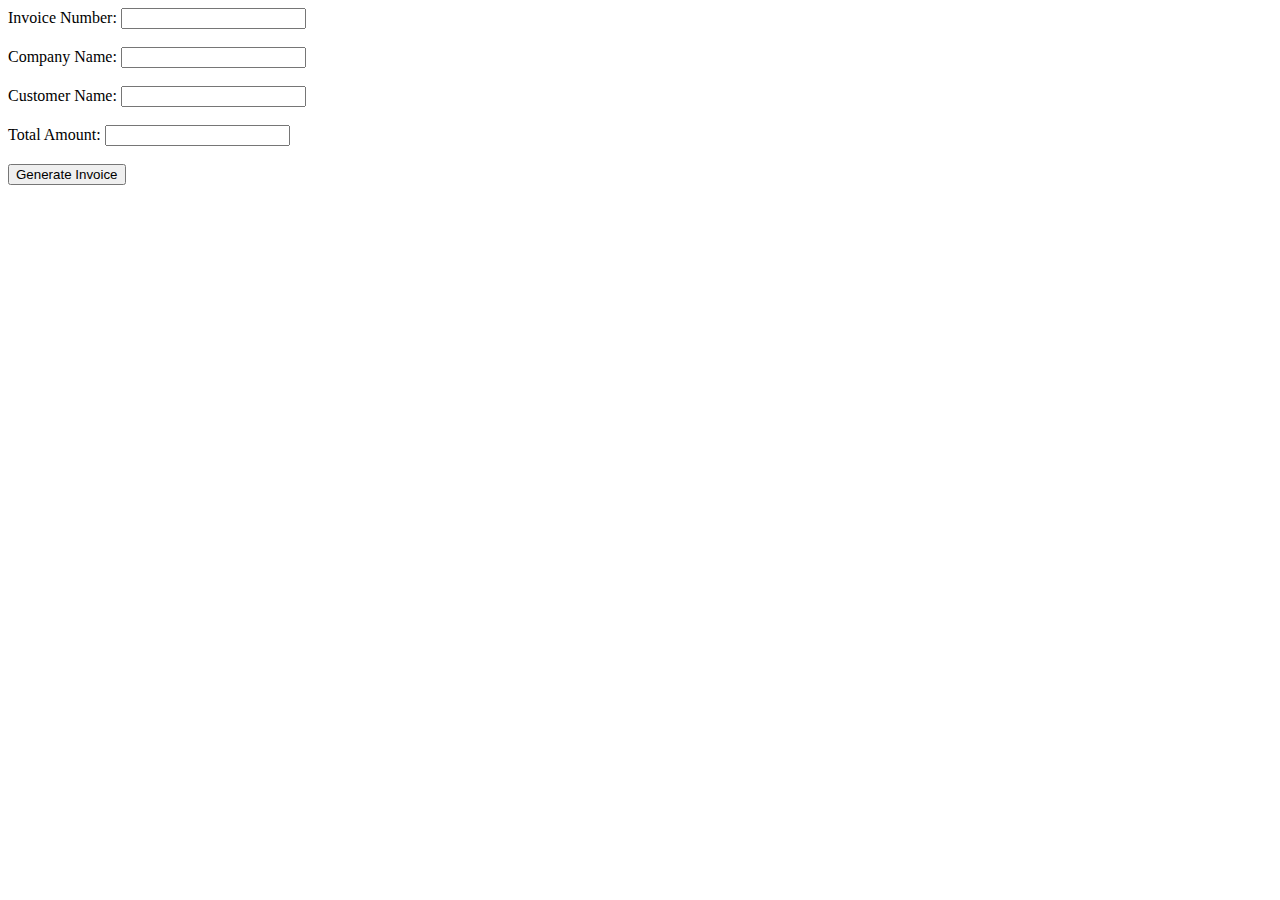
<file: quotation.html>
<!DOCTYPE html>
<html lang="en">
  <head>
    <meta charset="UTF-8" />
    <meta http-equiv="X-UA-Compatible" content="IE=edge" />
    <meta name="viewport" content="width=device-width, initial-scale=1.0" />
    <title>Quotation</title>
  </head>
  <body>
    <form>
      <label for="invoiceNumber">Invoice Number:</label>
      <input
        type="text"
        id="invoiceNumber"
        name="invoiceNumber"
        required
      /><br /><br />

      <label for="companyName">Company Name:</label>
      <input
        type="text"
        id="companyName"
        name="companyName"
        required
      /><br /><br />

      <label for="customerName">Customer Name:</label>
      <input
        type="text"
        id="customerName"
        name="customerName"
        required
      /><br /><br />

      <label for="totalAmount">Total Amount:</label>
      <input
        type="number"
        id="totalAmount"
        name="totalAmount"
        required
      /><br /><br />

      <input
        type="button"
        value="Generate Invoice"
        onclick="generateInvoice()"
      />
    </form>

    <script src="calc.js"></script>
    <!-- <script src="https://cdnjs.cloudflare.com/ajax/libs/jspdf/2.4.0/jspdf.umd.min.js"></script> -->
  </body>
</html>
</file>
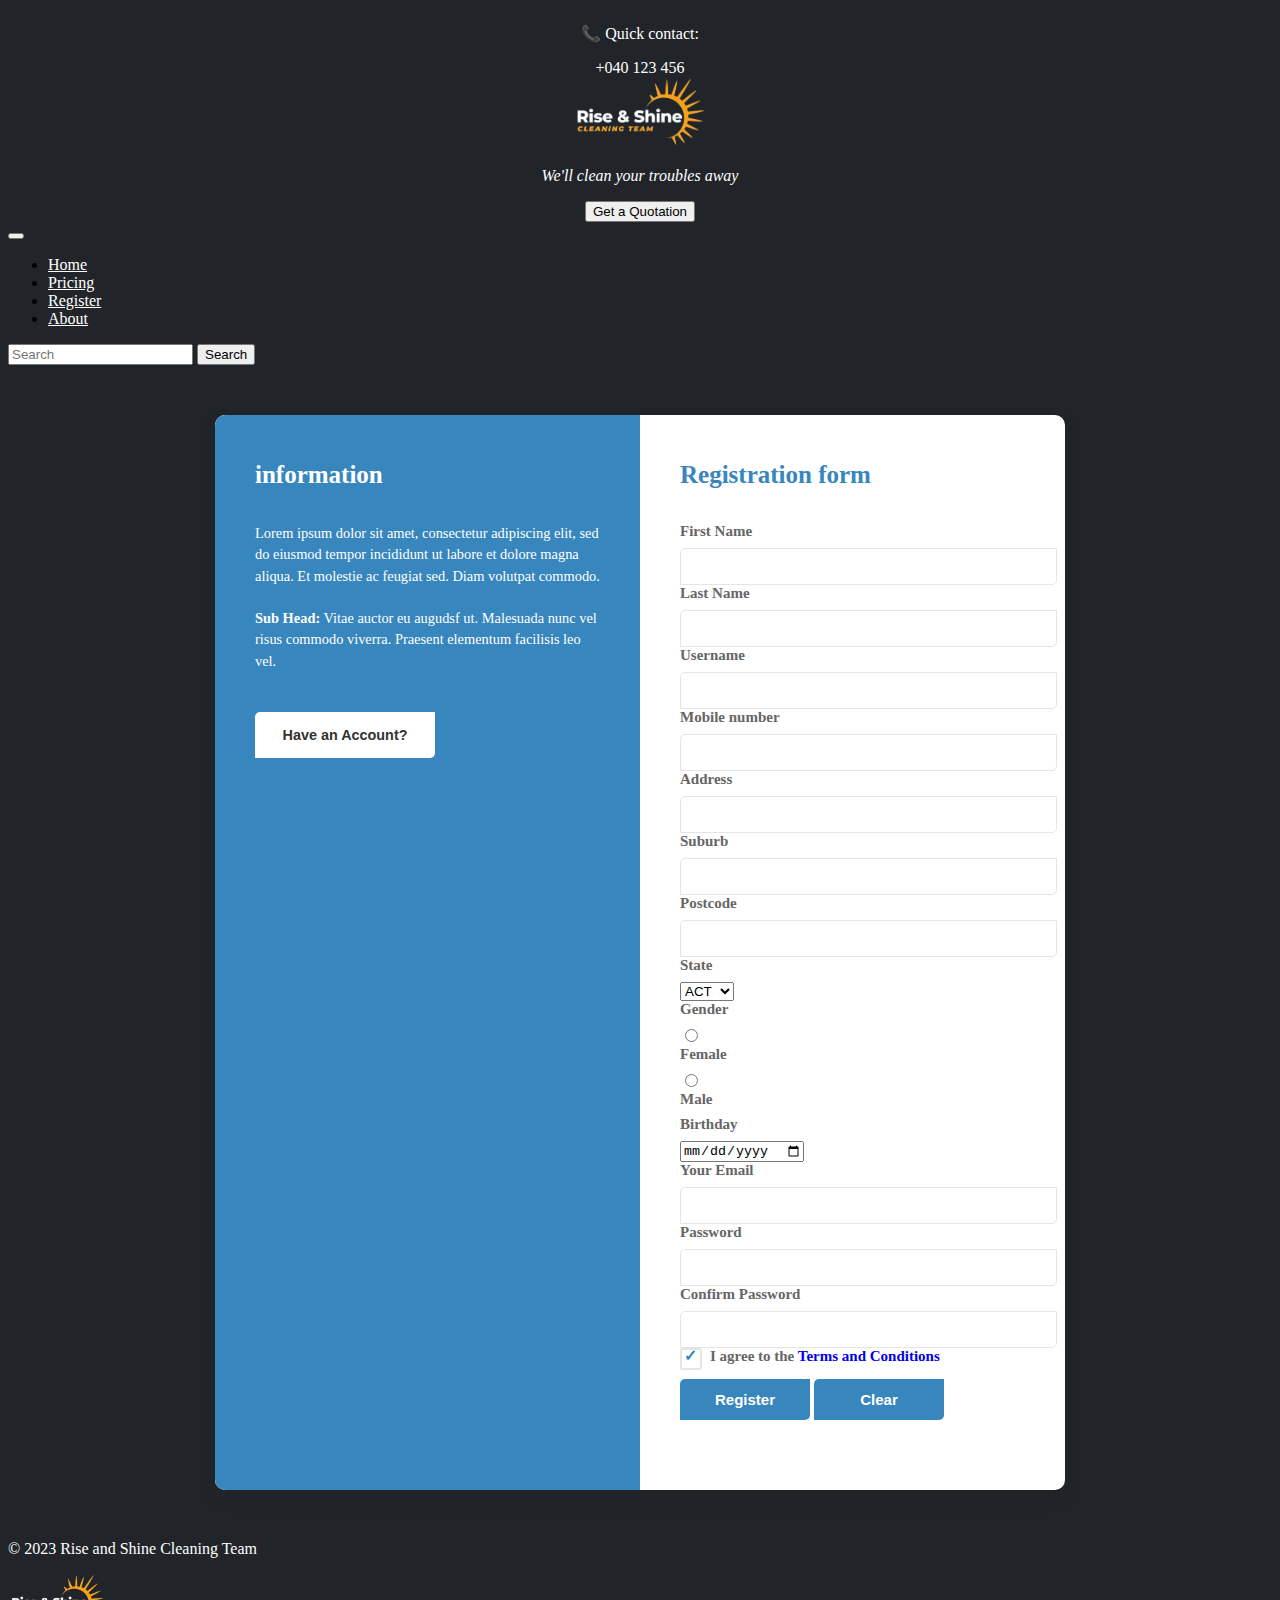
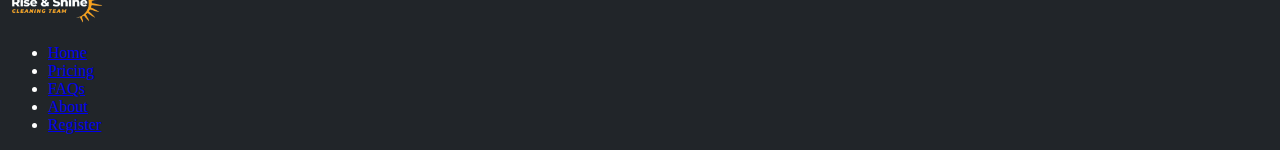
<file: register.html>
<!DOCTYPE html>
<html lang="en">
  <head>
    <meta charset="UTF-8" />
    <meta http-equiv="X-UA-Compatible" content="IE=edge" />
    <meta name="viewport" content="width=device-width, initial-scale=1.0" />
    <link
      href="https://cdn.jsdelivr.net/npm/bootstrap@5.0.2/dist/css/bootstrap.min.css"
      rel="stylesheet"
      integrity="sha384-EVSTQN3/azprG1Anm3QDgpJLIm9Nao0Yz1ztcQTwFspd3yD65VohhpuuCOmLASjC"
      crossorigin="anonymous"
    />
    <link rel="stylesheet" href="CSS/styles.css" />
    <title>Rise and Shine</title>
    <link rel="shortcut icon" href="favicon.ico" type="image/x-icon" />
  </head>
  <body>
    <!-- Ads -->
    <div class="container ads">
      <div class="row">
        <div class="col-4 qcontact">
          <p>📞 Quick contact:</p>
          <p>+040 123 456</p>
        </div>
        <div class="col-4 logobox">
          <a href="index.html"
            ><img
              src="brand-logo.png"
              alt="Logo"
              height="80"
              class="d-inline-block align-text-top logo"
          /></a>
          <p class="saying">We'll clean your troubles away</p>
        </div>
        <div class="col-4 qbutton">
          <button type="button" class="btn btn-warning">Get a Quotation</button>
        </div>
      </div>
    </div>

    <!-- navigation -->
    <header>
      <nav class="navbar navbar-expand-lg bg-body-tertiary">
        <div class="container-fluid">
          <button
            class="navbar-toggler"
            type="button"
            data-bs-toggle="collapse"
            data-bs-target="#navbarNav"
          >
            <span class="navbar-toggler-icon"></span>
          </button>
          <div class="collapse navbar-collapse nbutton" id="navbarNav">
            <ul class="navbar-nav">
              <li class="nav-item">
                <a class="nav-link" href="index.html" style="color: #fff"
                  >Home</a
                >
              </li>
              <li class="nav-item">
                <a class="nav-link" href="pricing.html" style="color: #fff"
                  >Pricing</a
                >
              </li>
              <li class="nav-item">
                <a class="nav-link" href="register.html" style="color: #fff"
                  >Register</a
                >
              </li>
              <li class="nav-item">
                <a class="nav-link" href="about.html" style="color: #fff"
                  >About</a
                >
              </li>
            </ul>
          </div>
          <form class="d-flex" role="search">
            <input
              class="form-control me-2"
              type="search"
              placeholder="Search"
            />
            <button class="btn btn-outline-warning" type="submit">
              Search
            </button>
          </form>
        </div>
      </nav>
    </header>

    <!-- Main -->

    <div class="wrapper">
      <div class="form-left">
        <h2 class="text-uppercase">information</h2>
        <p>
          Lorem ipsum dolor sit amet, consectetur adipiscing elit, sed do
          eiusmod tempor incididunt ut labore et dolore magna aliqua. Et
          molestie ac feugiat sed. Diam volutpat commodo.
        </p>
        <p class="text">
          <span>Sub Head:</span>
          Vitae auctor eu augudsf ut. Malesuada nunc vel risus commodo viverra.
          Praesent elementum facilisis leo vel.
        </p>
        <div class="form-field">
          <input type="submit" class="account" value="Have an Account?" />
        </div>
      </div>
      <form class="form-right">
        <h2 class="text-uppercase">Registration form</h2>
        <div class="row">
          <div class="col-sm-6 mb-3">
            <label>First Name</label>
            <input
              type="text"
              name="first_name"
              id="first_name"
              class="input-field"
            />
          </div>
          <div class="col-sm-6 mb-3">
            <label>Last Name</label>
            <input
              type="text"
              name="last_name"
              id="last_name"
              class="input-field"
            />
          </div>
          <div class="col-sm-6 mb-3">
            <label>Username</label>
            <input
              type="text"
              name="last_name"
              id="last_name"
              class="input-field"
            />
          </div>
          <div class="col-sm-6 mb-3">
            <label>Mobile number</label>
            <input
              type="text"
              name="last_name"
              id="last_name"
              class="input-field"
            />
          </div>
          <div class="col-sm-6 mb-3">
            <label>Address</label>
            <input
              type="text"
              name="last_name"
              id="last_name"
              class="input-field"
            />
          </div>
          <div class="col-sm-6 mb-3">
            <label>Suburb</label>
            <input
              type="text"
              name="last_name"
              id="last_name"
              class="input-field"
            />
          </div>
          <div class="col-sm-6 mb-3">
            <label>Postcode</label>
            <input
              type="text"
              name="last_name"
              id="last_name"
              class="input-field"
            />
          </div>
          <div class="col-sm-6 mb-3">
            <label>State</label>

            <select class="form-select">
              <option>ACT</option>
              <option>NSW</option>
              <option>NT</option>
              <option>QLD</option>
              <option>SA</option>
              <option>TAS</option>
              <option>VIC</option>
              <option>WA</option>
            </select>
          </div>
          <div class="col-md-6 mb-4">
            <label>Gender</label>

            <div class="form-check form-check-inline">
              <input
                class="form-check-input"
                type="radio"
                name="inlineRadioOptions"
                id="femaleGender"
                value="option1"
              />
              <label class="form-check-label" for="femaleGender">Female</label>
            </div>

            <div class="form-check form-check-inline">
              <input
                class="form-check-input"
                type="radio"
                name="inlineRadioOptions"
                id="maleGender"
                value="option2"
              />
              <label class="form-check-label" for="maleGender">Male</label>
            </div>
          </div>
          <div class="col-sm-6 mb-3">
            <div class="form-outline datepicker">
              <label for="birthdayDate" class="form-label">Birthday</label>
              <input type="date" class="form-control" id="birthdayDate" />
            </div>
          </div>
        </div>
        <div class="mb-3">
          <label>Your Email</label>
          <input type="email" class="input-field" name="email" required />
        </div>
        <div class="row">
          <div class="col-sm-6 mb-3">
            <label>Password</label>
            <input type="password" name="pwd" id="pwd" class="input-field" />
          </div>
          <div class="col-sm-6 mb-3">
            <label>Confirm Password</label>
            <input type="password" name="cpwd" id="cpwd" class="input-field" />
          </div>
        </div>
        <div class="mb-3">
          <label class="option"
            >I agree to the <a href="#">Terms and Conditions</a>
            <input type="checkbox" checked />
            <span class="checkmark"></span>
          </label>
        </div>
        <div class="form-field">
          <input
            type="submit"
            value="Register"
            class="register"
            name="register"
          />
          <input type="reset" value="Clear" class="register" name="register" />
        </div>
      </form>
    </div>

    <!-- FOOTER -->
    <div class="container">
      <footer
        class="d-flex flex-wrap justify-content-between align-items-center py-3 my-4 border-top"
      >
        <p class="col-md-4 mb-0 text-muted">
          &copy; 2023 Rise and Shine Cleaning Team
        </p>

        <a
          href="/"
          class="col-md-4 d-flex align-items-center justify-content-center mb-3 mb-md-0 me-md-auto link-dark text-decoration-none"
        >
          <img src="brand-logo.png" alt="logo" height="50px" />
        </a>

        <ul class="nav col-md-4 justify-content-end">
          <li class="nav-item">
            <a href="index.html" class="nav-link px-2 text-muted">Home</a>
          </li>
          <li class="nav-item">
            <a href="pricing.html" class="nav-link px-2 text-muted">Pricing</a>
          </li>
          <li class="nav-item">
            <a href="#" class="nav-link px-2 text-muted">FAQs</a>
          </li>
          <li class="nav-item">
            <a href="about.html" class="nav-link px-2 text-muted">About</a>
          </li>
          <li class="nav-item">
            <a href="register.html" class="nav-link px-2 text-muted"
              >Register</a
            >
          </li>
        </ul>
      </footer>
    </div>

    <!-- script -->
    <script
      src="https://cdn.jsdelivr.net/npm/bootstrap@5.0.2/dist/js/bootstrap.bundle.min.js"
      integrity="sha384-MrcW6ZMFYlzcLA8Nl+NtUVF0sA7MsXsP1UyJoMp4YLEuNSfAP+JcXn/tWtIaxVXM"
      crossorigin="anonymous"
    ></script>
  </body>
</html>
</file>
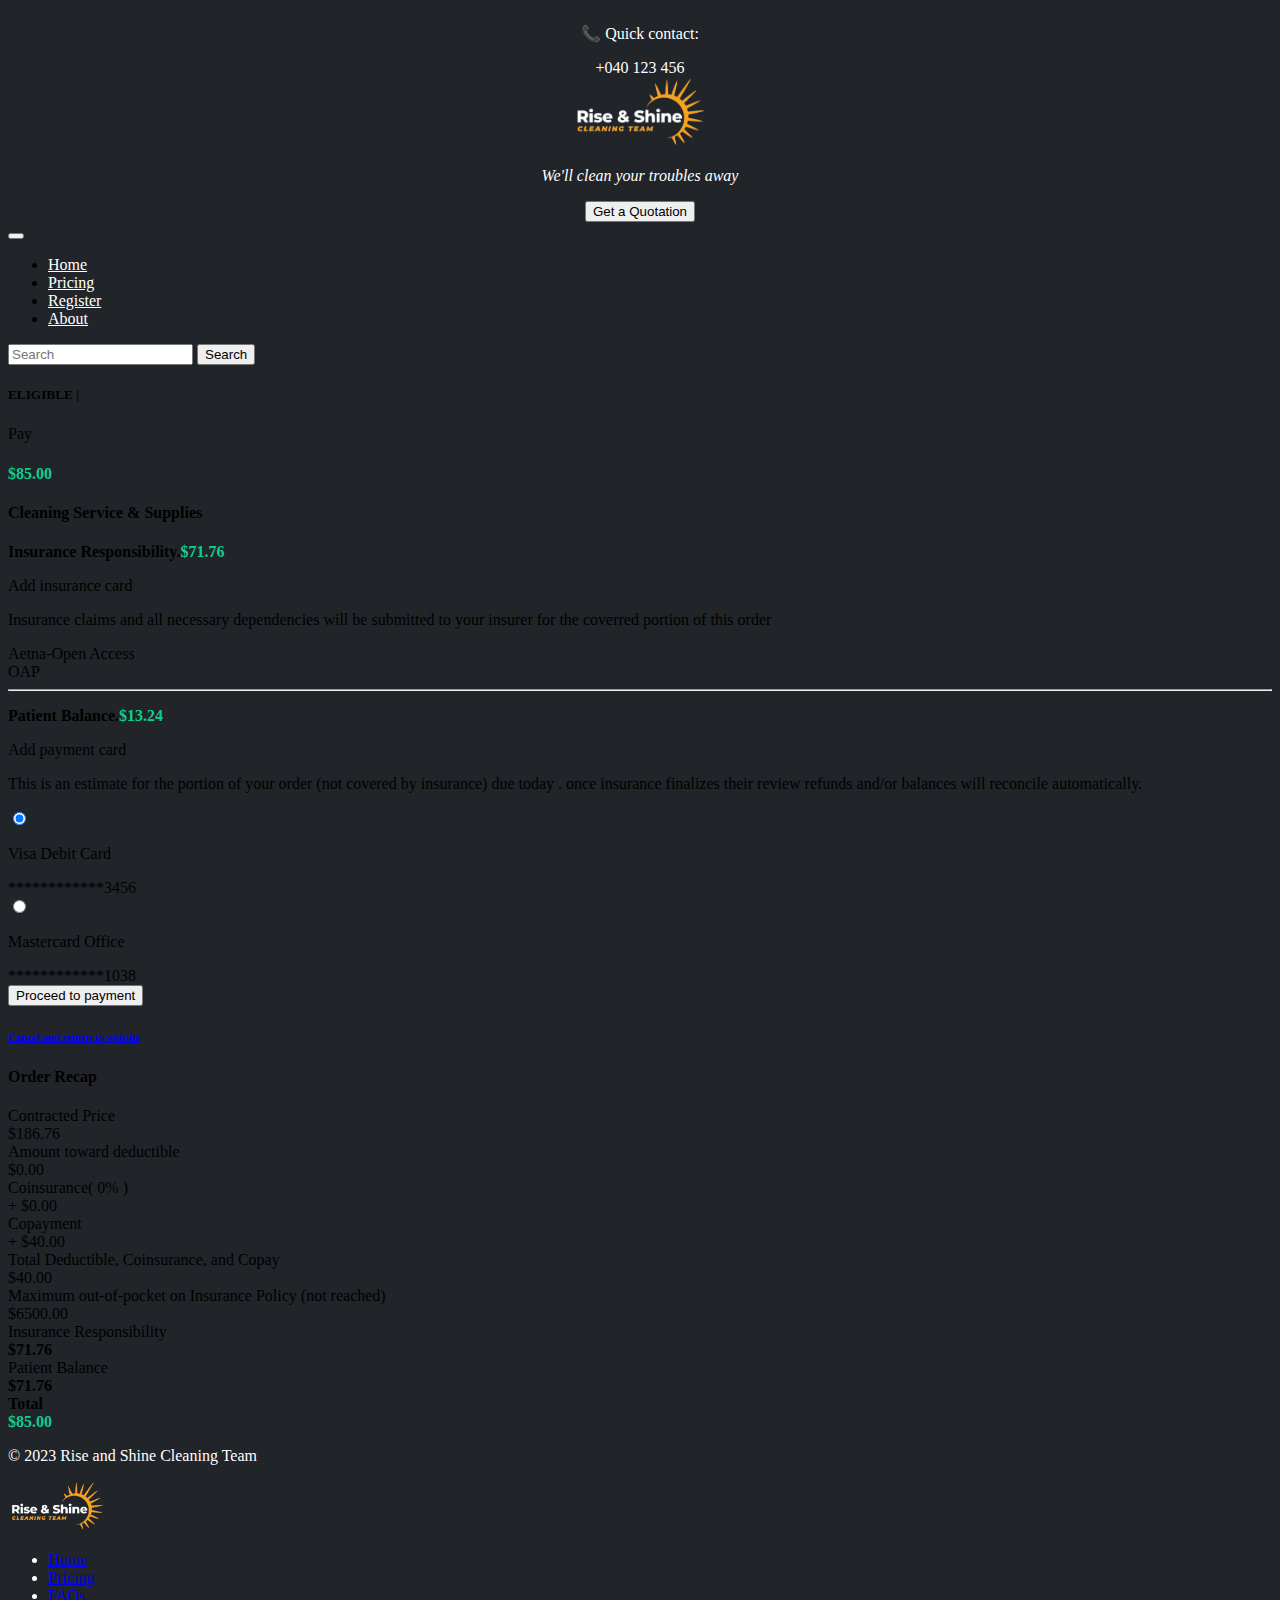
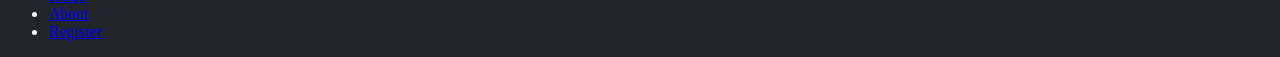
<file: service detail.html>
<!DOCTYPE html>
<html lang="en">
  <head>
    <meta charset="UTF-8" />
    <meta http-equiv="X-UA-Compatible" content="IE=edge" />
    <meta name="viewport" content="width=device-width, initial-scale=1.0" />
    <link
      href="https://cdn.jsdelivr.net/npm/bootstrap@5.0.2/dist/css/bootstrap.min.css"
      rel="stylesheet"
      integrity="sha384-EVSTQN3/azprG1Anm3QDgpJLIm9Nao0Yz1ztcQTwFspd3yD65VohhpuuCOmLASjC"
      crossorigin="anonymous"
    />
    <link rel="stylesheet" href="CSS/styles.css" />
    <title>Rise and Shine</title>
    <link rel="shortcut icon" href="favicon.ico" type="image/x-icon" />
  </head>
  <body>
    <!-- Ads -->
    <div class="container ads">
      <div class="row">
        <div class="col-4 qcontact">
          <p>📞 Quick contact:</p>
          <p>+040 123 456</p>
        </div>
        <div class="col-4 logobox">
          <a href="index.html"
            ><img
              src="brand-logo.png"
              alt="Logo"
              height="80"
              class="d-inline-block align-text-top logo"
          /></a>
          <p class="saying">We'll clean your troubles away</p>
        </div>
        <div class="col-4 qbutton">
          <button type="button" class="btn btn-warning">Get a Quotation</button>
        </div>
      </div>
    </div>

    <!-- navigation -->
    <header>
      <nav class="navbar navbar-expand-lg bg-body-tertiary">
        <div class="container-fluid">
          <button
            class="navbar-toggler"
            type="button"
            data-bs-toggle="collapse"
            data-bs-target="#navbarNav"
          >
            <span class="navbar-toggler-icon"></span>
          </button>
          <div class="collapse navbar-collapse nbutton" id="navbarNav">
            <ul class="navbar-nav">
              <li class="nav-item">
                <a class="nav-link" href="index.html" style="color: #fff"
                  >Home</a
                >
              </li>
              <li class="nav-item">
                <a class="nav-link" href="pricing.html" style="color: #fff"
                  >Pricing</a
                >
              </li>
              <li class="nav-item">
                <a class="nav-link" href="register.html" style="color: #fff"
                  >Register</a
                >
              </li>
              <li class="nav-item">
                <a class="nav-link" href="about.html" style="color: #fff"
                  >About</a
                >
              </li>
            </ul>
          </div>
          <form class="d-flex" role="search">
            <input
              class="form-control me-2"
              type="search"
              placeholder="Search"
            />
            <button class="btn btn-outline-warning" type="submit">
              Search
            </button>
          </form>
        </div>
      </nav>
    </header>

    <!-- Main -->

    <div class="container rounded bg-white">
      <div class="row d-flex justify-content-center pb-5">
        <div class="col-sm-5 col-md-5 ml-1">
          <div class="py-4 d-flex flex-row">
            <h5><span class="fa fa-check-square-o"></span><b>ELIGIBLE</b> |</h5>
            <span class="pl-2">Pay</span>
          </div>
          <h4 class="green">$85.00</h4>
          <h4>Cleaning Service & Supplies</h4>
          <div class="d-flex pt-2">
            <div>
              <p>
                <b>Insurance Responsibility.</b
                ><span class="green">$71.76</span>
              </p>
            </div>
            <div class="ml-auto">
              <p class="text-primary">
                <i class="fa fa-plus-circle text-primary"></i>Add insurance card
              </p>
            </div>
          </div>
          <p>
            Insurance claims and all necessary dependencies will be submitted to
            your insurer for the coverred portion of this order
          </p>
          <div class="rounded bg-light d-flex">
            <div class="p-2">Aetna-Open Access</div>
            <div class="ml-auto p-2">OAP</div>
          </div>
          <hr />
          <div class="pt-2">
            <div class="d-flex">
              <div>
                <p><b>Patient Balance.</b><span class="green">$13.24</span></p>
              </div>
              <div class="ml-auto p-2">
                <p class="text-primary">
                  <i class="fa fa-plus-circle text-primary"></i>Add payment card
                </p>
              </div>
            </div>
            <p>
              This is an estimate for the portion of your order (not covered by
              insurance) due today . once insurance finalizes their review
              refunds and/or balances will reconcile automatically.
            </p>
            <form class="pb-3">
              <div class="d-flex flex-row align-content-center">
                <div class="pt-2 pr-2">
                  <input type="radio" name="radio1" id="r1" checked />
                </div>
                <div class="rounded border d-flex w-100 px-2">
                  <div class="pt-2">
                    <p>
                      <i class="fa fa-cc-visa text-primary pr-2"></i>Visa Debit
                      Card
                    </p>
                  </div>
                  <div class="ml-auto pt-2">************3456</div>
                </div>
              </div>
            </form>
            <form class="pb-3">
              <div class="d-flex flex-row w-100">
                <div class="pt-2 pr-2">
                  <input type="radio" name="radio2" id="r2" />
                </div>
                <div class="rounded d-flex w-100 px-2">
                  <div class="pt-2">
                    <p>
                      <i class="fa fa-cc-mastercard pr-2"></i>Mastercard Office
                    </p>
                  </div>
                  <div class="ml-auto pt-2">************1038</div>
                </div>
              </div>
            </form>
            <div>
              <input
                type="button"
                value="Proceed to payment"
                class="btn btn-primary btn-block"
              />
            </div>
          </div>
        </div>
        <div class="col-sm-3 col-md-4 offset-md-1 mobile">
          <div class="py-4 d-flex justify-content-end">
            <h6><a href="#">Cancel and return to website</a></h6>
          </div>
          <div class="bg-light rounded d-flex flex-column">
            <div class="p-2 ml-3"><h4>Order Recap</h4></div>
            <div class="p-2 d-flex">
              <div class="col-8">Contracted Price</div>
              <div class="ml-auto">$186.76</div>
            </div>
            <div class="p-2 d-flex">
              <div class="col-8">Amount toward deductible</div>
              <div class="ml-auto">$0.00</div>
            </div>
            <div class="p-2 d-flex">
              <div class="col-8">Coinsurance( 0% )</div>
              <div class="ml-auto">+ $0.00</div>
            </div>
            <div class="p-2 d-flex">
              <div class="col-8">Copayment</div>
              <div class="ml-auto">+ $40.00</div>
            </div>
            <div class="border-top px-4 mx-3"></div>
            <div class="p-2 d-flex pt-3">
              <div class="col-8">Total Deductible, Coinsurance, and Copay</div>
              <div class="ml-auto">$40.00</div>
            </div>
            <div class="p-2 d-flex">
              <div class="col-8">
                Maximum out-of-pocket on Insurance Policy (not reached)
              </div>
              <div class="ml-auto">$6500.00</div>
            </div>
            <div class="border-top px-4 mx-3"></div>
            <div class="p-2 d-flex pt-3">
              <div class="col-8">Insurance Responsibility</div>
              <div class="ml-auto"><b>$71.76</b></div>
            </div>
            <div class="p-2 d-flex">
              <div class="col-8">
                Patient Balance
                <span class="fa fa-question-circle text-secondary"></span>
              </div>
              <div class="ml-auto"><b>$71.76</b></div>
            </div>
            <div class="border-top px-4 mx-3"></div>
            <div class="p-2 d-flex pt-3">
              <div class="col-8"><b>Total</b></div>
              <div class="ml-auto"><b class="green">$85.00</b></div>
            </div>
          </div>
        </div>
      </div>
    </div>

    <!-- FOOTER -->
    <div class="container">
      <footer
        class="d-flex flex-wrap justify-content-between align-items-center py-3 my-4 border-top"
      >
        <p class="col-md-4 mb-0 text-muted">
          &copy; 2023 Rise and Shine Cleaning Team
        </p>

        <a
          href="/"
          class="col-md-4 d-flex align-items-center justify-content-center mb-3 mb-md-0 me-md-auto link-dark text-decoration-none"
        >
          <img src="brand-logo.png" alt="logo" height="50px" />
        </a>

        <ul class="nav col-md-4 justify-content-end">
          <li class="nav-item">
            <a href="index.html" class="nav-link px-2 text-muted">Home</a>
          </li>
          <li class="nav-item">
            <a href="pricing.html" class="nav-link px-2 text-muted">Pricing</a>
          </li>
          <li class="nav-item">
            <a href="#" class="nav-link px-2 text-muted">FAQs</a>
          </li>
          <li class="nav-item">
            <a href="about.html" class="nav-link px-2 text-muted">About</a>
          </li>
          <li class="nav-item">
            <a href="register.html" class="nav-link px-2 text-muted"
              >Register</a
            >
          </li>
        </ul>
      </footer>
    </div>

    <!-- script -->
    <script
      src="https://cdn.jsdelivr.net/npm/bootstrap@5.0.2/dist/js/bootstrap.bundle.min.js"
      integrity="sha384-MrcW6ZMFYlzcLA8Nl+NtUVF0sA7MsXsP1UyJoMp4YLEuNSfAP+JcXn/tWtIaxVXM"
      crossorigin="anonymous"
    ></script>
  </body>
</html>
</file>
<file: CSS/styles.css>
body {
    background-color: #212529;
}

.container .card
{
    max-width: 300px;
    height: 215px;
    margin: 30px 10px;
    padding: 20px 15px;
    box-shadow: 0 5px 20px rgba(0,0,0,0.5);
    transition: 0.3s ease-in-out;
}
.container .card:hover
{
    height: 450px;
}
.container .card .imgContainer
{
    position: relative;
    width:250px;
    height:250px;
    top:-50px;
    left:10px;
    z-index: 1;
    box-shadow: 0 5px 20px rgba(0,0,0,0.2);
}
.container .card .imgContainer img
{
    max-width: 100%;
    border-radius: 4px;
}
.container .card .content
{
    position: relative;
    margin-top: -140px;
    padding: 10px 15px;
    text-align: center;
    color:#111;
    visibility: hidden;
    opacity: 0;
    pointer-events: none;
    transition: 0.3s ease-in-out;
}
.container .card:hover .content
{
    visibility: visible;
    opacity: 1;
    margin-top: -40px;
    transition-delay: 0.3s;
}

@media (max-width: 330px){
    .container .card .imgContainer{
        left: -2px;
    }
}
.wrapper{
    max-width: 850px;
    background-color: #fff;
    border-radius: 10px;
    position: relative;
    display: flex;
    margin: 50px auto;
    box-shadow: 0 8px 20px 0px #1f1f1f1a;
    overflow: hidden;
}

.wrapper .form-left{
    background: #3786bd;
    border-top-left-radius: 10px;
    border-bottom-left-radius: 10px;
    padding: 20px 40px;
    position: relative;
    width: 100%;
    color: #fff;
}

.wrapper h2{
    font-weight: 700;
    font-size: 25px;
    padding: 5px 0 0;
    margin-bottom: 34px;
    pointer-events: none;
}

.wrapper .form-left p{
    font-size: 0.9rem;
    font-weight: 300;
    line-height: 1.5;
    pointer-events: none;
}

.wrapper .form-left .text{
    margin: 20px 0 25px;
}

.wrapper .form-left p span{
    font-weight: 700;
}

.wrapper .form-left input{
    padding: 15px;
    background: #fff;
    border-top-left-radius: 5px;
    border-bottom-right-radius: 5px;
    width: 180px;
    border: none;
    margin: 15px 0 50px 0px;
    cursor: pointer;
    color: #333;
    font-weight: 700;
    font-size: 0.9rem;
    appearance: unset;
    outline: none;
}

.wrapper .form-left input:hover{
    background-color: #f2f2f2;
}

.wrapper .form-right{
    padding: 20px 40px;
    position: relative;
    width: 100%;
}

.wrapper .form-right h2{
    color: #3786bd;
}

.wrapper .form-right label{
    font-weight: 600;
    font-size: 15px;
    color: #666;
    display: block;
    margin-bottom: 8px;
}

.wrapper .form-right .input-field{
    width: 100%;
    padding: 10px 15px;
    border: 1px solid #e5e5e5;
    border-top-left-radius: 5px;
    border-bottom-right-radius: 5px;
    outline: none;
    color: #333;
}

.wrapper .form-right .input-field:focus{
    border: 1px solid #31a031;
}


.wrapper .option {
    display: block;
    position: relative;
    padding-left: 30px;
    margin-bottom: 12px;
    font-size: 0.95rem;
    font-weight: 900;
    cursor: pointer;
    user-select: none
}

.wrapper .option input {
    position: absolute;
    opacity: 0;
    cursor: pointer;
    height: 0;
    width: 0
}

.wrapper .checkmark {
    position: absolute;
    top: 0;
    left: 0;
    height: 18px;
    width: 18px;
    background-color: #fff;
    border: 2px solid #ddd;
    border-radius: 2px
}

.wrapper .option:hover input~.checkmark {
    background-color: #f1f1f1
}

.wrapper .option input:checked~.checkmark {
    border: 2px solid #e5e5e5;
    background-color: #fff;
    transition: 300ms ease-in-out all
}

.wrapper .checkmark:after {
    content: "\2713";
    position: absolute;
    display: none;
    color: #3786bd;
    font-size: 1rem;
}

.wrapper .option input:checked~.checkmark:after {
    display: block
}

.wrapper .option .checkmark:after {
    left: 2px;
    top: -4px;
    width: 5px;
    height: 10px
}

.wrapper .register{
    padding: 12px;
    background: #3786bd;
    border-top-left-radius: 5px;
    border-bottom-right-radius: 5px;
    width: 130px;
    border: none;
    margin: 6px 0 50px 0px;
    cursor: pointer;
    color: #fff;
    font-weight: 700;
    font-size: 15px;
}

.wrapper .register:hover{
    background-color: #3785bde0;
}

.wrapper a{
    text-decoration: none;
}

@media (max-width: 860.5px) {
    .wrapper{
        margin: 50px 5px;
    }
}


@media (max-width: 767.5px){
    .wrapper{
        flex-direction: column;
        margin: 30px 20px;
    }

    .wrapper .form-left{
        border-bottom-left-radius: 0px;
    }

    
}

@media (max-width: 575px) {

    .wrapper{
        margin: 30px 15px;
    }

    .wrapper .form-left{
        padding: 25px;
    }
    .wrapper .form-right{
        padding: 25px;
    }
}
.green{
    color: rgb(15, 207, 143);
    font-weight: 680;
}

@media(max-width:567px){
    .mobile{
        padding-top: 40px;
    }
}

.ppform{
    display: flex;
    justify-content: center;
    text-align: left;
}

.inputForm{
    justify-content: center;
}

.pform{
    background-color: #fff;
    padding: 1rem;
    width: 650px;
    border-radius: 5px;
    text-align: center;
}

.rform{
    display: flex;
    flex-direction: column;
}


.pCardParent{
    display: flex;
    margin: 2rem;
}

.pCardParent2{
    display: flex;
    margin: 2rem;
}

.pCards{
    display: flex;
    justify-content: center;    
}

.nbutton{
    display: flex;
    align-items: center;
    justify-content: left;
}

.saying{
    color: #fff;
    text-align: center;
    font-style: italic;
}

.qcontact{
    color: #fff;
    display: flex;
    align-items: center;
    justify-content: center;
    flex-direction: column;
}

.logobox{
    display: flex;
    align-items: center;
    justify-content: center;
    flex-direction: column;
}

.qbutton{
    display: flex;
    align-items: center;
    justify-content: center;
}

.logo{
    height: 70px;
}

.qcontact p{
    text-align: center;
    margin-bottom: 0;
}


.carImg{
    height: 25rem;
}

.cParent{
    margin: 2rem;
}

.showcaseCard{
    display: flex;
    align-items: stretch;
}


.fcard{
    background-color: #111;
    color: #fff;
    border-radius: 0;
    margin-top: 2rem;
    text-align: center;
    opacity: 80%;
}

.bd-placeholder-img {
    font-size: 1.125rem;
    text-anchor: middle;
    -webkit-user-select: none;
    -moz-user-select: none;
    user-select: none;
}

@media (min-width: 768px) {
    .bd-placeholder-img-lg {
      font-size: 3.5rem;
    }
}

footer{
    color:#fff;
}
</file>
